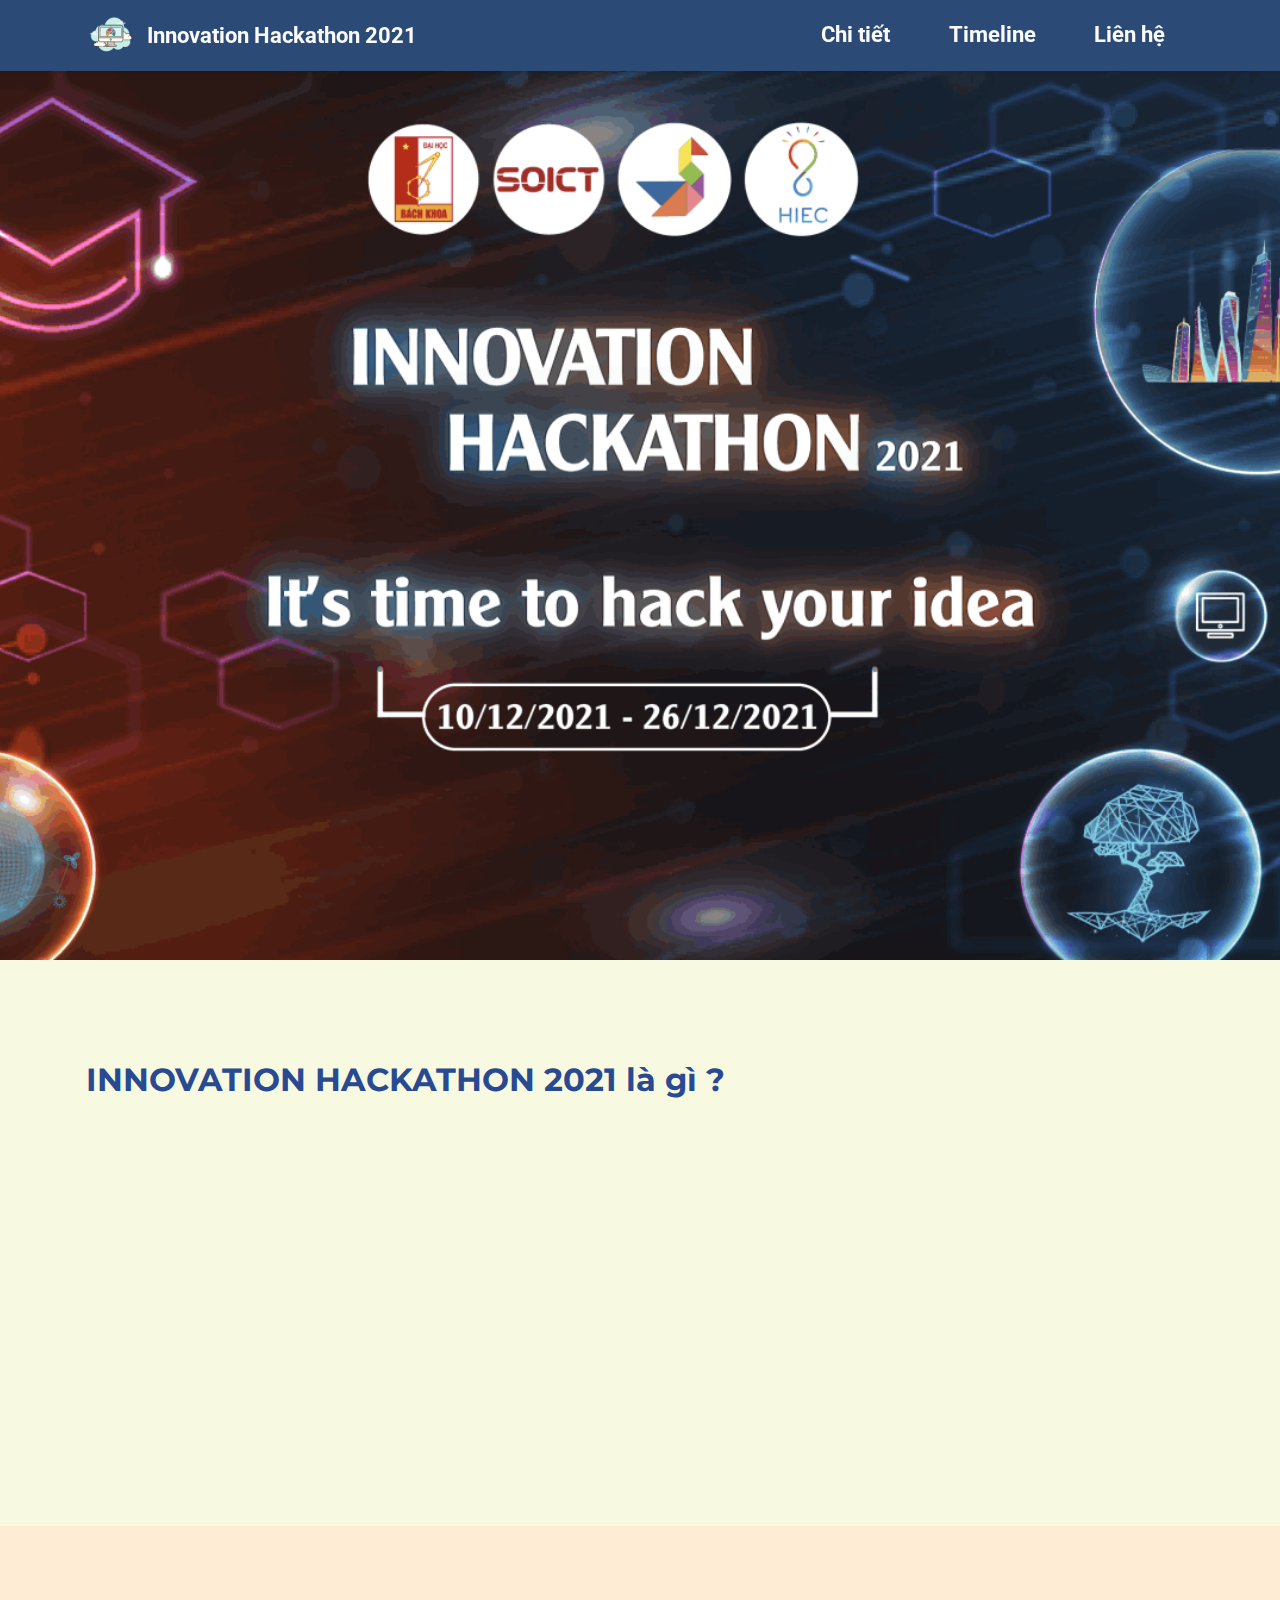
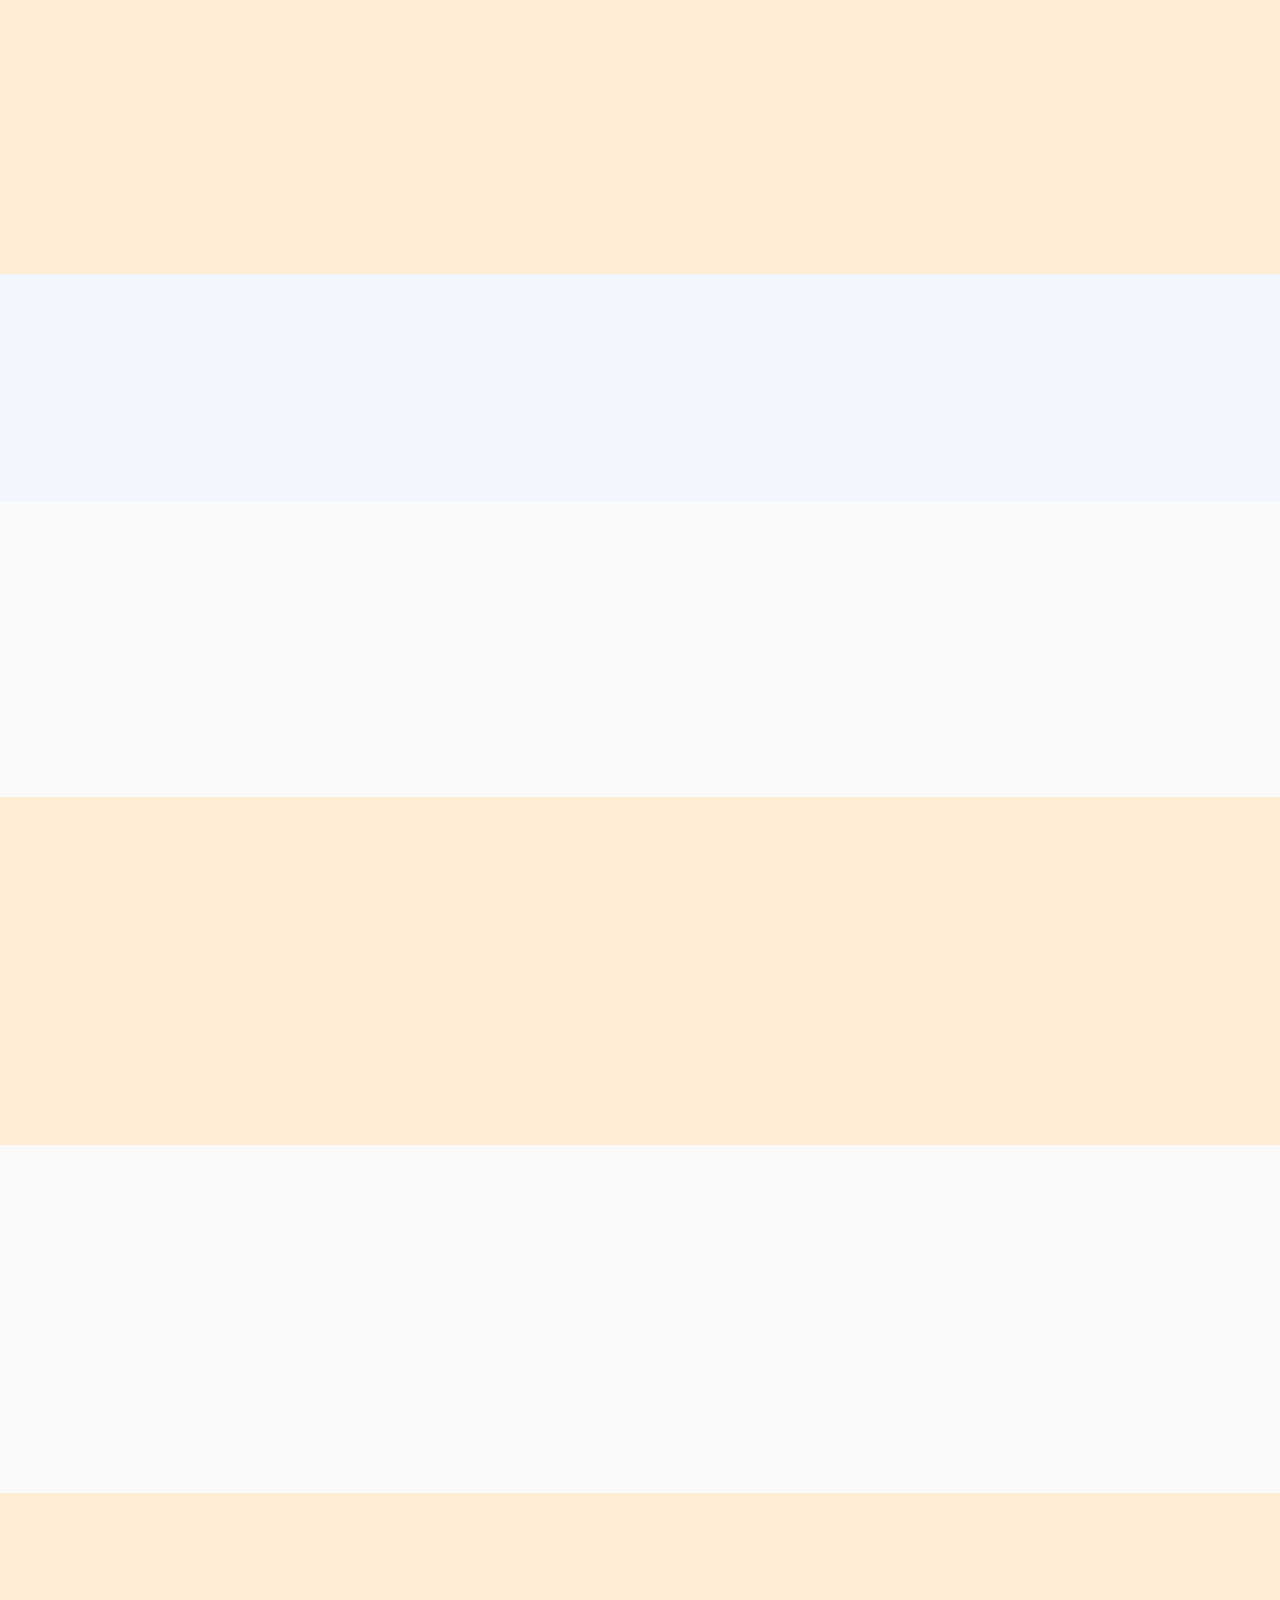
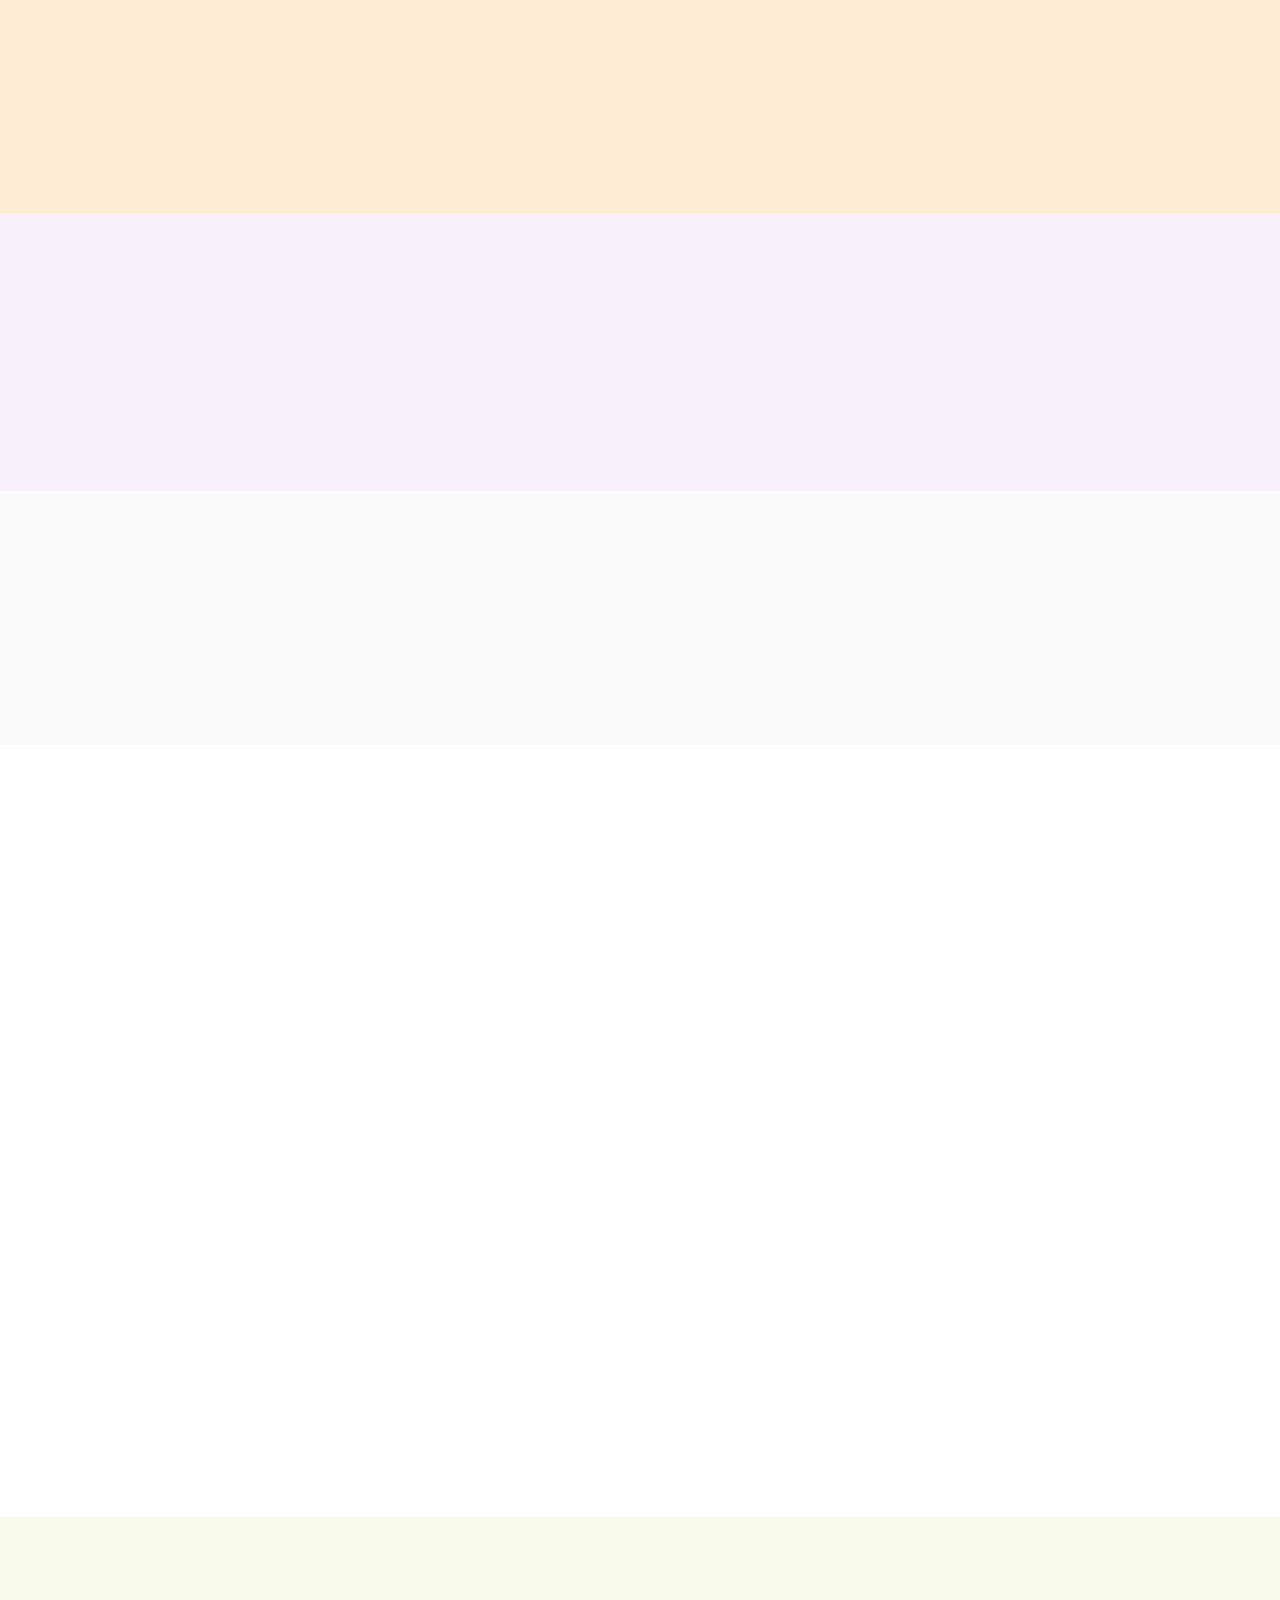
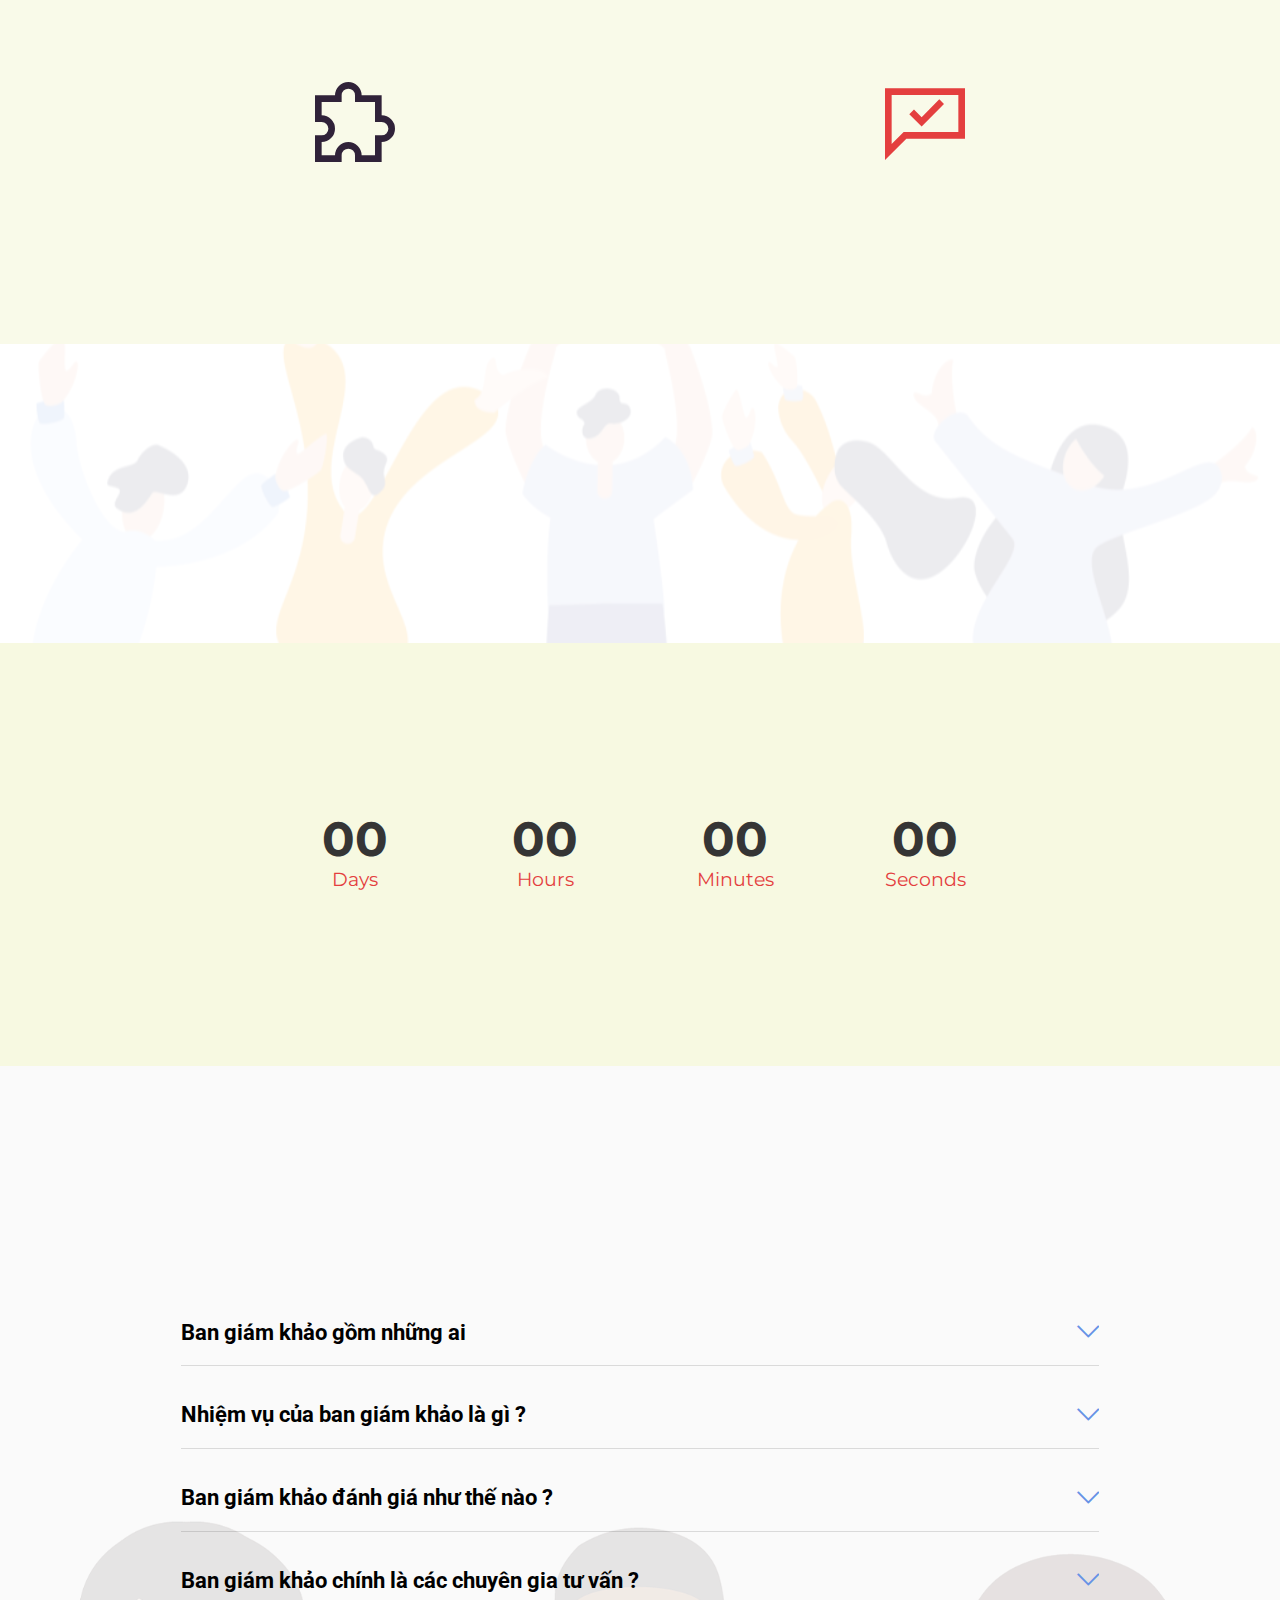
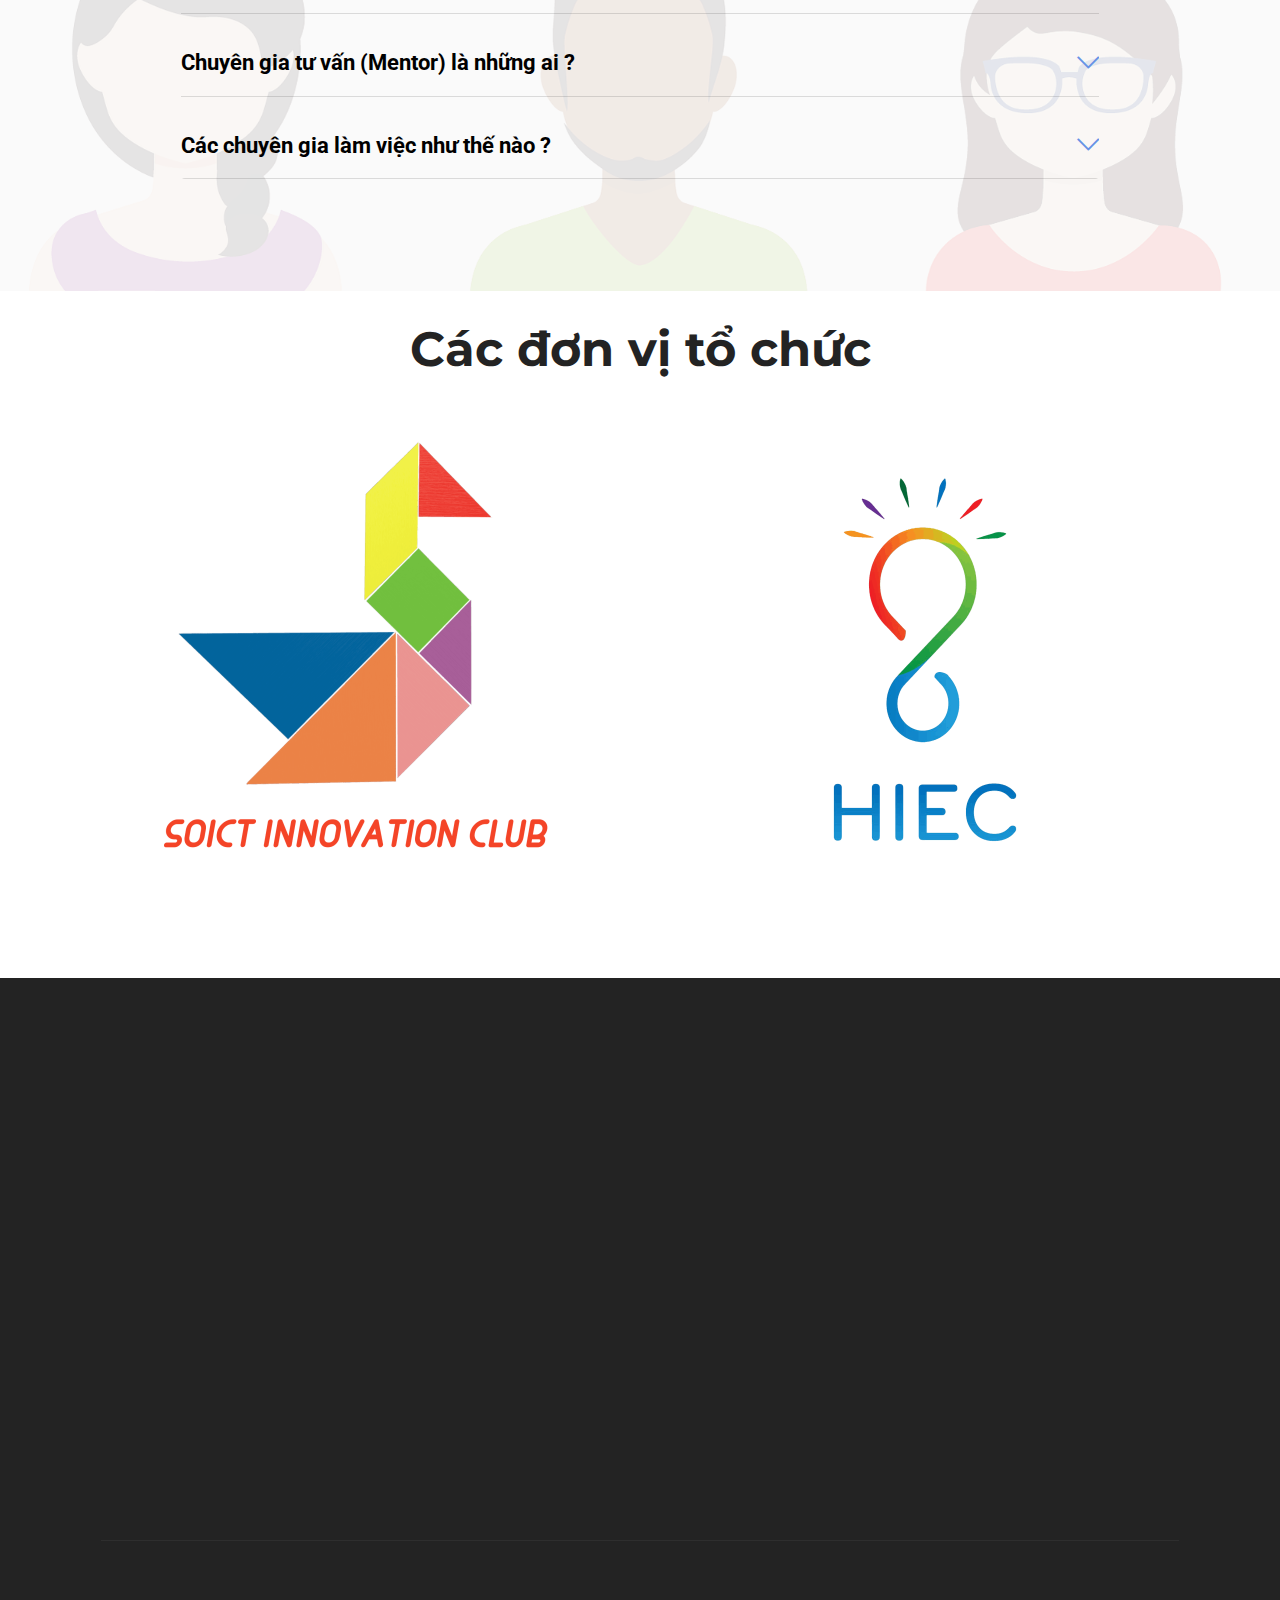
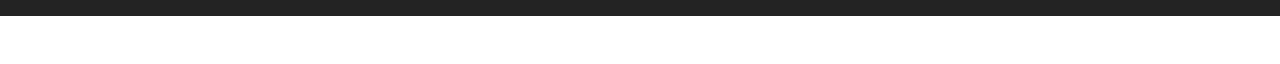
<file: index.html>
<!DOCTYPE html>
<html  >
<head>
  <!-- Site made with Mobirise Website Builder v5.3.10, https://mobirise.com -->
  <meta charset="UTF-8">
  <meta http-equiv="X-UA-Compatible" content="IE=edge">
  <meta name="generator" content="Mobirise v5.3.10, mobirise.com">
  <meta name="viewport" content="width=device-width, initial-scale=1, minimum-scale=1">
  <link rel="shortcut icon" href="assets/images/icons8-performance-imac-100-100x100.png" type="image/x-icon">
  <meta name="description" content="">
  
  
  <title>Innovation Hackathon 2021</title>
  <link rel="stylesheet" href="assets/web/assets/mobirise-icons2/mobirise2.css">
  <link rel="stylesheet" href="assets/web/assets/mobirise-icons-bold/mobirise-icons-bold.css">
  <link rel="stylesheet" href="assets/web/assets/mobirise-icons/mobirise-icons.css">
  <link rel="stylesheet" href="assets/tether/tether.min.css">
  <link rel="stylesheet" href="assets/bootstrap/css/bootstrap.min.css">
  <link rel="stylesheet" href="assets/bootstrap/css/bootstrap-grid.min.css">
  <link rel="stylesheet" href="assets/bootstrap/css/bootstrap-reboot.min.css">
  <link rel="stylesheet" href="assets/animatecss/animate.css">
  <link rel="stylesheet" href="assets/dropdown/css/style.css">
  <link rel="stylesheet" href="assets/socicon/css/styles.css">
  <link rel="stylesheet" href="assets/theme/css/style.css">
  <link rel="preload" href="https://fonts.googleapis.com/css?family=Montserrat:100,100i,200,200i,300,300i,400,400i,500,500i,600,600i,700,700i,800,800i,900,900i&display=swap" as="style" onload="this.onload=null;this.rel='stylesheet'">
  <noscript><link rel="stylesheet" href="https://fonts.googleapis.com/css?family=Montserrat:100,100i,200,200i,300,300i,400,400i,500,500i,600,600i,700,700i,800,800i,900,900i&display=swap"></noscript>
  <link rel="preload" href="https://fonts.googleapis.com/css?family=Roboto:100,100i,300,300i,400,400i,500,500i,700,700i,900,900i&display=swap" as="style" onload="this.onload=null;this.rel='stylesheet'">
  <noscript><link rel="stylesheet" href="https://fonts.googleapis.com/css?family=Roboto:100,100i,300,300i,400,400i,500,500i,700,700i,900,900i&display=swap"></noscript>
  <link rel="preload" as="style" href="assets/mobirise/css/mbr-additional.css"><link rel="stylesheet" href="assets/mobirise/css/mbr-additional.css" type="text/css">
  
  
  
  
</head>
<body>
  
  <section class="menu menu2 cid-syvpTalFtY" once="menu" id="menu2-0">
    
    <nav class="navbar navbar-dropdown navbar-fixed-top navbar-expand-lg">
        <div class="container">
            <div class="navbar-brand">
                <span class="navbar-logo">
                    <a href="index.html">
                        <img src="assets/images/icons8-performance-imac-100-96x96.png" alt="" style="height: 3rem;">
                    </a>
                </span>
                <span class="navbar-caption-wrap"><a class="navbar-caption text-white text-primary display-4" href="index.html">Innovation Hackathon 2021</a></span>
            </div>
            <button class="navbar-toggler" type="button" data-toggle="collapse" data-target="#navbarSupportedContent" aria-controls="navbarNavAltMarkup" aria-expanded="false" aria-label="Toggle navigation">
                <div class="hamburger">
                    <span></span>
                    <span></span>
                    <span></span>
                    <span></span>
                </div>
            </button>
            <div class="collapse navbar-collapse" id="navbarSupportedContent">
                <ul class="navbar-nav nav-dropdown nav-right" data-app-modern-menu="true"><li class="nav-item"><a class="nav-link link text-white text-primary display-4" href="index.html#features19-2c"><strong>
                            Chi tiết</strong></a></li>
                    <li class="nav-item"><a class="nav-link link text-white text-primary display-4" href="index.html#content9-16"><strong>
                            Timeline</strong></a></li>
                    <li class="nav-item"><a class="nav-link link text-white text-primary display-4" href="index.html#footer6-17"><strong>Liên hệ</strong></a>
                    </li></ul>
                
                
            </div>
        </div>
    </nav>
</section>

<section class="header2 cid-syvqw1aavg mbr-fullscreen" id="header2-3">

    

    <div class="mbr-overlay" style="opacity: 0; background-color: rgb(0, 0, 0);"></div>

    <div class="container">
        <div class="row justify-content-center">
            <div class="col-12 col-lg-6">
                
                
                
                
            </div>
        </div>
    </div>
</section>

<section class="features18 cid-sR20WDkL1D" id="features19-2c">

    

    
    <div class="container">
        <div class="row justify-content-center">
            <div class="card col-12 col-lg">
                <div class="card-wrapper">
                    <h6 class="card-title mbr-fonts-style mb-4 display-5"><strong>INNOVATION HACKATHON 2021 là gì ?</strong></h6>
                    <p class="mbr-text mbr-fonts-style display-7">
                        Cuộc thi Innovation Hackathon 2021 là cuộc thi hackathon sáng tạo công nghệ nhằm giải quyết vấn đề quanh ta. Cuộc thi được đồng tổ chức bởi SINNO (CLB sáng tạo sinh viên thuộc Trường CNTT&amp;TT - ĐHBKHN) và HIEC (CLB sáng tạo &amp; khởi nghiệp trực thuộc Ban Học tập - Nghiên cứu của Đoàn thanh niên trường ĐHBKHN), là một sân chơi đầy năng động cho những con người tràn đầy “sức trẻ và nghị lực”, đam mê công nghệ, luôn sẵn sàng với những thử thách cam go mới.</p>
                    <div class="mbr-section-btn"><a class="btn btn-primary display-4" href="https://forms.office.com/r/jKqfeTph0y" target="_blank">Đăng ký ngay</a></div>
                </div>
            </div>
            <div class="col-12 col-lg-4">
                <div class="image-wrapper">
                    <img src="assets/images/conpettive-1-696x696.png" alt="Mobirise">
                </div>
            </div>
        </div>
    </div>
</section>

<section class="image1 cid-syvxRNYAC2" id="image1-9">
    

    

    <div class="container">
        <div class="row align-items-center">
            <div class="col-12 col-lg-4">
                <div class="image-wrapper">
                    <img src="assets/images/pngtreeprogramming-and-web-technology-vector-4089305-696x696.png" alt="Mobirise">
                    
                </div>
            </div>
            <div class="col-12 col-lg">
                <div class="text-wrapper">
                    <h3 class="mbr-section-title mbr-fonts-style mb-3 display-5">
                        <strong>Mục tiêu cuộc thi</strong></h3>
                    <p class="mbr-text mbr-fonts-style display-7">
                        Ban tổ chức mong muốn thúc đẩy hoạt động khởi nghiệp đổi mới sáng tạo ở Đại học Bách khoa Hà Nội, tạo sân chơi các cuộc hi trí tuệ, tạo ra môi trường để sinh viên có cơ hội vận dụng linh hoạt kiến thức đã học vào thực tiễn. Cuộc thi chắc chắn sẽ mang đến cho các bạn nhiều trải nghiệm mới và bổ ích.</p>
                </div>
            </div>
        </div>
    </div>
</section>

<section class="content4 cid-syvRHQcpzp" id="content4-q">
    
    
    <div class="container">
        <div class="row justify-content-center">
            <div class="title col-md-12 col-lg-9">
                <h3 class="mbr-section-title mbr-fonts-style align-center mb-4 display-2">
                    <strong>Các&nbsp;</strong><strong>chủ đề cuộc thi</strong></h3>
                <h4 class="mbr-section-subtitle align-center mbr-fonts-style mb-4 display-5">BTC xin hé lộ 4 lĩnh vực chính trong cuộc thi Innovation Hackathon 2021 lần này bao gồm:</h4>
                
            </div>
        </div>
    </div>
</section>

<section class="image2 cid-syvM7s2Uzl" id="image2-n">
    

    

    <div class="container">
        <div class="row align-items-center">
            <div class="col-12 col-lg-4">
                <div class="image-wrapper">
                    <img src="assets/images/nuocsach-696x392.png" alt="Mobirise">
                    
                </div>
            </div>
            <div class="col-12 col-lg">
                <div class="text-wrapper">
                    <h3 class="mbr-section-title mbr-fonts-style mb-3 display-5"><strong>Chủ đề 1: Smart City</strong></h3>
                    <p class="mbr-text mbr-fonts-style display-7">●&nbsp; Sẽ thế nào khi mọi thứ trong thành phố đều nằm trong chiếc điện thoại của bạn? Hãy tìm những ý tưởng để giúp cho trải nghiệm ở thành phố của bạn đúng chất "thông minh"<br></p>
                </div>
            </div>
        </div>
    </div>
</section>

<section class="image1 cid-syvM6ld4CB" id="image1-m">
    

    

    <div class="container">
        <div class="row align-items-center">
            <div class="col-12 col-lg-4">
                <div class="image-wrapper">
                    <img src="assets/images/service-1-696x696.png" alt="Mobirise">
                    
                </div>
            </div>
            <div class="col-12 col-lg">
                <div class="text-wrapper">
                    <h3 class="mbr-section-title mbr-fonts-style mb-3 display-5"><strong>Chủ đề 2: Smart service</strong></h3>
                    <p class="mbr-text mbr-fonts-style display-7">●&nbsp;Bạn đã từng gặp khó khăn khi phải giải quyết các dịch vụ công khi mà chúng quá rườm rà? hãy đề xuất các giải pháp về các dịch vụ tiện ích, thông minh, rút ngắn thời gian chờ đợi, rườm rà giúp chúng ta có những trải nghiệm hoàn hảo hơn.<br></p>
                </div>
            </div>
        </div>
    </div>
</section>

<section class="image2 cid-sR1Fw7bVgP" id="image2-25">
    

    

    <div class="container">
        <div class="row align-items-center">
            <div class="col-12 col-lg-4">
                <div class="image-wrapper">
                    <img src="assets/images/smart-environment-696x696.png" alt="Mobirise">
                    
                </div>
            </div>
            <div class="col-12 col-lg">
                <div class="text-wrapper">
                    <h3 class="mbr-section-title mbr-fonts-style mb-3 display-5"><strong>Chủ đề 3: Smart environment</strong></h3>
                    <p class="mbr-text mbr-fonts-style display-7">●&nbsp; Môi trường luôn là vấn để nan giải khi chúng ta muốn phát triển kinh tế bền vững. Tuy nhiên, với sự phát triển của công nghệ, việc giải quyết các vấn đề môi trường đã trở nên dễ dàng hơn nhiều. Hãy tìm các giải pháp để giúp bảo vệ được môi trường một cách thuận tiện nhất mà vẫn đảm bảo phát triển kinh tế. <br></p>
                </div>
            </div>
        </div>
    </div>
</section>

<section class="image1 cid-sR1FwQVPFG" id="image1-26">
    

    

    <div class="container">
        <div class="row align-items-center">
            <div class="col-12 col-lg-4">
                <div class="image-wrapper">
                    <img src="assets/images/algriculture-1-696x696.png" alt="Mobirise">
                    
                </div>
            </div>
            <div class="col-12 col-lg">
                <div class="text-wrapper">
                    <h3 class="mbr-section-title mbr-fonts-style mb-3 display-5"><strong>Chủ đề 4: Smart algriculture</strong></h3>
                    <p class="mbr-text mbr-fonts-style display-7">●&nbsp;Nông nghiệp sạch luôn là xu thế hiện đại mà bất kì doanh nghiệp nào khi muốn tham gia cũng đều phải hướng đến. Tuy nhiên, sạch như thế nào mà vẫn đảm bảo được hiệu quả và đem lại giá trị cao? Hãy tìm những giải pháp cụ thể, áp dụng những công nghệ mới để giải quyết những vấn đề trong nông nghiệp thông minh hiện nay. <br></p>
                </div>
            </div>
        </div>
    </div>
</section>

<section class="image2 cid-sywuCzfIyu" id="image2-13">
    

    

    <div class="container">
        <div class="row align-items-center">
            <div class="col-12 col-lg-4">
                <div class="image-wrapper">
                    <img src="assets/images/people-2-696x696.png" alt="Mobirise">
                    
                </div>
            </div>
            <div class="col-12 col-lg">
                <div class="text-wrapper">
                    <h3 class="mbr-section-title mbr-fonts-style mb-3 display-5"><strong>Đối tượng tham gia</strong></h3>
                    <p class="mbr-text mbr-fonts-style display-7">
                        Tất cả sinh viên thuộc Trường Đại Học Bách Khoa Hà Nội</p>
                </div>
            </div>
        </div>
    </div>
</section>

<section class="image1 cid-sR1JdvPo8D" id="image1-28">
    

    

    <div class="container">
        <div class="row align-items-center">
            <div class="col-12 col-lg-4">
                <div class="image-wrapper">
                    <img src="assets/images/zoom-640x466.png" alt="Mobirise">
                    
                </div>
            </div>
            <div class="col-12 col-lg">
                <div class="text-wrapper">
                    <h3 class="mbr-section-title mbr-fonts-style mb-3 display-5"><strong>Hình thức tổ chức</strong></h3>
                    <p class="mbr-text mbr-fonts-style display-7">●&nbsp;Cuộc thi được tổ chức online qua nền tảng phần mềm Zoom&nbsp;<br></p>
                </div>
            </div>
        </div>
    </div>
</section>

<section class="content9 cid-sywwh3Hdud" id="content9-16">
    

    <div class="container">
        <div class="row justify-content-center">
            <div class="counter-container col-md-12 col-lg-12">
                <h4 class="mbr-section-title mbr-fonts-style mb-4 display-2"><strong>
                    Timeline</strong></h4>
                <div class="mbr-text mbr-fonts-style display-5">
                    <ol>
                        <li><span style="font-size: 19.2px;"><strong>Vòng đơn (10/12 - 15/12): </strong>nộp CV, điền đơn theo đội (mỗi đội max 4 người).&nbsp;</span></li><li><span style="font-size: 19.2px;"><strong>Ngày 16/12:</strong> Gặp mặt các đội thi và bốc chọn chủ đề (mỗi bảng 4 đội), thông báo lịch training và đề bài vòng 1 (nộp đề án, deadline là 23).&nbsp;</span></li><li><span style="font-size: 19.2px;"><strong>Ngày 24/12</strong>: Công bố kết quả vòng 1 - 8 đội (mỗi bảng 2 đội).&nbsp;</span></li><li><span style="font-size: 19.2px;"><strong>Ngày 25/12</strong>:&nbsp;</span><span style="font-size: 19.2px;"><strong>Sáng</strong>: công bố thể lệ và đề bài vòng chung kết.&nbsp;</span><strong>Tối: </strong><span style="font-size: 19.2px;">2 đội đối đầu mỗi lĩnh vực giải 2 case về tech, để chọn ra 4 đội vào vòng chung kết.</span></li><li><strong>Vòng chung kết (26/12):</strong><span style="font-size: 19.2px;">&nbsp;livestream – pitching và Q&amp;A 4 đội - người đánh giá là BGK (lưu ý là khác với MENTOR)&nbsp;</span></li><li><span style="font-size: 19.2px;">&nbsp;Ban tổ chức chấm điểm để tìm ra<strong>&nbsp;2 đội xuất sắc nhất </strong>trao các giải thưởng Nhất, Nhì.&nbsp;</span></li>
                    </ol>
                </div>
            </div>
        </div>
    </div>
</section>

<section class="features13 cid-syvA37wZ9Z" id="features14-d">
    

    
    <div class="container">
        <div class="row">
            <div class="col-12">
                <h3 class="mbr-section-title align-center mb-4 mbr-fonts-style display-2"><strong>TIÊU CHÍ ĐÁNH GIÁ</strong></h3>
            </div>
            <div class="card col-12 col-md-4 col-lg-2 p-3">
                <div class="card-wrapper">
                    <div class="card-box align-center">
                        <span class="mbr-iconfont mobi-mbri-extension mobi-mbri" style="color: rgb(48, 34, 57); fill: rgb(48, 34, 57);"></span>
                        <h4 class="card-title align-center mbr-black mbr-fonts-style display-7"><strong>Tiêu chí đáng giá cá nhân</strong></h4>
                    </div>
                </div>
            </div>
            <div class="card p-3 col-12 col-md-4 col-lg-2">
                <div class="card-wrapper">
                    <div class="card-box align-center">
                        <span class="mbr-iconfont mobi-mbri-cust-feedback mobi-mbri" style="color: rgb(228, 63, 63); fill: rgb(228, 63, 63);"></span>
                        <h4 class="card-title align-center mbr-black mbr-fonts-style display-7"><strong>Tiêu chí đánh giá nhóm</strong></h4>
                    </div>
                </div>
            </div>
            
            
            
            
        </div>
    </div>
</section>

<section class="features17 cid-syvJ34OPhh" id="features18-k">

    

    <div class="mbr-overlay" style="opacity: 0.9; background-color: rgb(255, 255, 255);">
    </div>
    <div class="container">
        <div class="mbr-section-head">
            <div class="col-12">
                <h4 class="mbr-section-title mbr-fonts-style align-center mb-0 display-2"><strong>GIẢI THƯỞNG</strong></h4>
                
            </div>
        </div>
        <div class="row mt-4">
            <div class="col-12 col-md-6">
                <div class="card-wrapper mb-4">
                    <div class="card-box align-left">
                        
                        <p class="mbr-text mbr-fonts-style mb-3 display-4">– 01 Giải nhất: 1.500.000 VND
<br>– 01 Giải nhì: 500.000 VND<br>– Ngoài ra các đội thi lọt vào Vòng chung kết sẽ nhận được Giấy chứng nhận tham dự cuộc thi từ BTC.<br></p><div class="link-wrap">
                                
                            </div>
                    </div>
                </div>
            </div>
            
            
            
        </div>
    </div>
</section>

<section class="countdown3 cid-syvDz3qJqi" id="countdown3-f">
    
    
    <div class="container">
        <div class="row justify-content-center">
            <div class="col-lg-8">
                
                <h4 class="mbr-section-subtitle mb-5 align-center mbr-fonts-style display-2"><em><strong>Vòng chung kết sẽ diễn ra sau:</strong></em></h4>
                <div class="countdown-cont align-center mb-5">
                    <div class="daysCountdown col-xs-3 col-sm-3 col-md-3" title="Days"></div>
                    <div class="hoursCountdown col-xs-3 col-sm-3 col-md-3" title="Hours"></div>
                    <div class="minutesCountdown col-xs-3 col-sm-3 col-md-3" title="Minutes"></div>
                    <div class="secondsCountdown col-xs-3 col-sm-3 col-md-3" title="Seconds"></div>
                    <div class="countdown" data-due-date="20:00 2021/12/26"></div>
                </div>
                
                
                <div class="mbr-section-btn align-center mt-5"><a class="btn btn-primary display-4" href="https://forms.office.com/r/jKqfeTph0y" target="_blank">Đăng ký ngay</a></div>
            </div>
        </div>
    </div>
</section>

<section class="content16 cid-syw2sYmbK1" id="content16-y">

    

    <div class="mbr-overlay" style="opacity: 0.9; background-color: rgb(250, 250, 250);">
    </div>
    <div class="container">
        <div class="row justify-content-center">
            <div class="col-12 col-md-10">
                <div class="mbr-section-head align-center mb-4">
                    <h3 class="mbr-section-title mb-0 mbr-fonts-style display-2"><strong>FAQ - Câu hỏi thường gặp về Ban tư vấn và Ban giám khảo</strong></h3>
                    
                </div>
                <div id="bootstrap-accordion_21" class="panel-group accordionStyles accordion" role="tablist" aria-multiselectable="true">
                    <div class="card mb-3">
                        <div class="card-header" role="tab" id="headingOne">
                            <a role="button" class="panel-title collapsed" data-toggle="collapse" data-core="" href="#collapse1_21" aria-expanded="false" aria-controls="collapse1">
                                <h6 class="panel-title-edit mbr-fonts-style mb-0 display-4"><strong>Ban giám khảo gồm những ai</strong></h6>
                                <span class="sign mbr-iconfont mbri-arrow-down"></span>
                            </a>
                        </div>
                        <div id="collapse1_21" class="panel-collapse noScroll collapse" role="tabpanel" aria-labelledby="headingOne" data-parent="#bootstrap-accordion_21">
                            <div class="panel-body">
                                <p class="mbr-fonts-style panel-text display-7">- Gồm 5 tới 7 người, là các chuyên gia hàng đầu về công nghệ&nbsp;</p>
                            </div>
                        </div>
                    </div>
                    <div class="card mb-3">
                        <div class="card-header" role="tab" id="headingOne">
                            <a role="button" class="panel-title collapsed" data-toggle="collapse" data-core="" href="#collapse2_21" aria-expanded="false" aria-controls="collapse2">
                                <h6 class="panel-title-edit mbr-fonts-style mb-0 display-4"><strong>Nhiệm vụ của ban giám khảo là gì ?</strong></h6>
                                <span class="sign mbr-iconfont mbri-arrow-down"></span>
                            </a>
                        </div>
                        <div id="collapse2_21" class="panel-collapse noScroll collapse" role="tabpanel" aria-labelledby="headingOne" data-parent="#bootstrap-accordion_21">
                            <div class="panel-body">
                                <p class="mbr-fonts-style panel-text display-7">- Sơ loại nhanh  kết quả của tất cả các đội để chọn các đội sẽ được đi tiếp vào vòng xét duyệt cuối cùng sau khi kết thúc phiên làm việc.
<br>- Chấm điểm tất cả sản phẩm đã được chọn.
<br>- Là thành viên chấm điểm của cuộc thi. Khi đó các đội đứng đầu sẽ trình bày về giải pháp và trả lời câu hỏi trước ban giám khảo.
<br>- Chọn ra các đội đứng đầu ở mỗi nhóm chủ đề và trao giải.</p>
                            </div>
                        </div>
                    </div>
                    <div class="card mb-3">
                        <div class="card-header" role="tab" id="headingOne">
                            <a role="button" class="panel-title collapsed" data-toggle="collapse" data-core="" href="#collapse3_21" aria-expanded="false" aria-controls="collapse3">
                                <h6 class="panel-title-edit mbr-fonts-style mb-0 display-4"><strong>Ban giám khảo đánh giá như thế nào ?</strong></h6>
                                <span class="sign mbr-iconfont mbri-arrow-down"></span>
                            </a>
                        </div>
                        <div id="collapse3_21" class="panel-collapse noScroll collapse" role="tabpanel" aria-labelledby="headingOne" data-parent="#bootstrap-accordion_21">
                            <div class="panel-body">
                                <p class="mbr-fonts-style panel-text display-7">
                                    Ban tổ chức sẽ chấm điểm để tìm ra các giải thưởng Nhất, Nhì</p>
                            </div>
                        </div>
                    </div>
                    <div class="card mb-3">
                        <div class="card-header" role="tab" id="headingOne">
                            <a role="button" class="panel-title collapsed" data-toggle="collapse" data-core="" href="#collapse4_21" aria-expanded="false" aria-controls="collapse4">
                                <h6 class="panel-title-edit mbr-fonts-style mb-0 display-4"><strong>Ban giám khảo chính là các chuyên gia tư vấn ?</strong></h6>
                                <span class="sign mbr-iconfont mbri-arrow-down"></span>
                            </a>
                        </div>
                        <div id="collapse4_21" class="panel-collapse noScroll collapse" role="tabpanel" aria-labelledby="headingOne" data-parent="#bootstrap-accordion_21">
                            <div class="panel-body">
                                <p class="mbr-fonts-style panel-text display-7">- Giám khảo thường là chuyên gia tư vấn của cuộc thi, nhưng điều này không bắt buộc.
<br>- Nhiệm vu tư vấn và nhiệm vụ giám khảo sẽ không bị chồng chéo bởi vì diễn ra ở 2 giai đoạn khác nhau của cuộc thi.</p>
                            </div>
                        </div>
                    </div>
                    <div class="card mb-3">
                        <div class="card-header" role="tab" id="headingOne">
                            <a role="button" class="panel-title collapsed" data-toggle="collapse" data-core="" href="#collapse5_21" aria-expanded="false" aria-controls="collapse5">
                                <h6 class="panel-title-edit mbr-fonts-style mb-0 display-4"><strong>Chuyên gia tư vấn (Mentor) là những ai ?</strong></h6>
                                <span class="sign mbr-iconfont mbri-arrow-down"></span>
                            </a>
                        </div>
                        <div id="collapse5_21" class="panel-collapse noScroll collapse" role="tabpanel" aria-labelledby="headingOne" data-parent="#bootstrap-accordion_21">
                            <div class="panel-body">
                                <p class="mbr-fonts-style panel-text display-7">- Là những người giàu kinh nghiệm, sẽ hỗ trợ và gợi ý cho các team trong suốt quá trình diễn ra hackathon
<br>- Các chuyên gia thuộc về 2 chuyên môn: bảo tồn và công nghệ
<br>- Các chuyên gia môi trường sẽ trao đổi với các đội để làm rõ hơn về các vấn đề về môi trường và tiết kiệm năng lượng, trả lời ngay các câu hỏi của các đội. Với kinh nghiệm chuyên môn, các chuyên gia sẽ giúp các đội tập trung vào giải pháp khả thi hoặc tìm ra vấn đề cốt lõi, và cả các hướng dẫn sử dụng tập dữ liệu về bảo tồn đã được công khai.
<br>- Các chuyên gia công nghệ sẽ trao đổi với các đội về việc lập trình, lựa chọn giao diện, ngôn ngữ lập trình phù hợp hoặc công nghệ nên sử dụng, đưa ra các lời khuyên và gợi ý hướng phát triển khung giải pháp.
<br>- Chuyên gia cũng được phép giúp đỡ các đội làm slide hoặc video trình bày trong buổi bảo vệ cuối cùng.</p>
                            </div>
                        </div>
                    </div>
                    <div class="card mb-3">
                        <div class="card-header" role="tab" id="headingOne">
                            <a role="button" class="panel-title collapsed" data-toggle="collapse" data-core="" href="#collapse6_21" aria-expanded="false" aria-controls="collapse6">
                                <h6 class="panel-title-edit mbr-fonts-style mb-0 display-4"><strong>Các chuyên gia làm việc như thế nào ?</strong></h6>
                                <span class="sign mbr-iconfont mbri-arrow-down"></span>
                            </a>
                        </div>
                        <div id="collapse6_21" class="panel-collapse noScroll collapse" role="tabpanel" aria-labelledby="headingOne" data-parent="#bootstrap-accordion_21">
                            <div class="panel-body">
                                <p class="mbr-fonts-style panel-text display-7">- Các chuyên gia khác nhau sẽ phối hợp với ban tổ chức để lên mạng trực tuyến, cố định theo khung thời gian 3-4 giờ.
<br>- Chuyên gia thường sử dụng Slack hoặc các kênh giao tiếp tương tự để trả lời các câu hỏi và giao tiếp với thành viên của các đội, không liên quan tới ban tổ chức.</p>
                            </div>
                        </div>
                    </div>
                </div>
            </div>
        </div>
    </div>
</section>

<section class="gallery5 mbr-gallery cid-syw3NZiw4d" id="gallery5-z">
    

    

    <div class="container">
        <div class="mbr-section-head">
            <h3 class="mbr-section-title mbr-fonts-style align-center m-0 display-2"><strong>Các đơn vị tổ chức</strong></h3>
            
        </div>
        <div class="row mbr-gallery mt-4">
            
            
            <div class="col-12 col-md-6 col-lg-6 item gallery-image active">
                <div class="item-wrapper" data-toggle="modal" data-target="#sR6rUF1q3f-modal">
                    <img class="w-100" src="assets/images/logosinno-1076x1076.png" alt="" data-slide-to="0" data-target="#lb-sR6rUF1q3f">
                    <div class="icon-wrapper">
                        <span class="mobi-mbri mobi-mbri-search mbr-iconfont mbr-iconfont-btn"></span>
                    </div>
                </div>
                
            </div>
            <div class="col-12 col-md-6 col-lg-6 item gallery-image">
                <div class="item-wrapper" data-toggle="modal" data-target="#sR6rUF1q3f-modal">
                    <img class="w-100" src="assets/images/hiec-1076x1076.png" alt="" data-slide-to="1" data-target="#lb-sR6rUF1q3f">
                    <div class="icon-wrapper">
                        <span class="mobi-mbri mobi-mbri-search mbr-iconfont mbr-iconfont-btn"></span>
                    </div>
                </div>
                
            </div>
        </div>

        <div class="modal mbr-slider" tabindex="-1" role="dialog" aria-hidden="true" id="sR6rUF1q3f-modal">
            <div class="modal-dialog" role="document">
                <div class="modal-content">
                    <div class="modal-body">
                        <div class="carousel slide carousel-fade" id="lb-sR6rUF1q3f" data-ride="carousel" data-interval="5000">
                            <div class="carousel-inner">
                                
                                
                                <div class="carousel-item active">
                                    <img class="d-block w-100" src="assets/images/logosinno-1076x1076.png" alt="">
                                </div>
                                <div class="carousel-item">
                                    <img class="d-block w-100" src="assets/images/hiec-1076x1076.png" alt="">
                                </div>
                            </div>
                            <ol class="carousel-indicators">
                                <li data-slide-to="0" class="active" data-target="#lb-sR6rUF1q3f"></li>
                                <li data-slide-to="1" data-target="#lb-sR6rUF1q3f"></li>
                                
                                
                            </ol>
                            <a role="button" href="" class="close" data-dismiss="modal" aria-label="Close">
                            </a>
                            <a class="carousel-control-prev carousel-control" role="button" data-slide="prev" href="#lb-sR6rUF1q3f">
                                <span class="mobi-mbri mobi-mbri-arrow-prev" aria-hidden="true"></span>
                                <span class="sr-only">Previous</span>
                            </a>
                            <a class="carousel-control-next carousel-control" role="button" data-slide="next" href="#lb-sR6rUF1q3f">
                                <span class="mobi-mbri mobi-mbri-arrow-next" aria-hidden="true"></span>
                                <span class="sr-only">Next</span>
                            </a>
                        </div>
                    </div>
                </div>
            </div>
        </div>
    </div>
</section>

<section class="footer6 cid-sywCdPyVTn" once="footers" id="footer6-17">

    

    

    <div class="container">
        <div class="row content mbr-white">
            <div class="col-12 col-md-3 mbr-fonts-style display-7">
                <h5 class="mbr-section-subtitle mbr-fonts-style mb-2 display-7"><strong>Địa chỉ</strong></h5>
                <p class="mbr-text mbr-fonts-style display-7">Trường Đại học Bách Khoa Hà Nội</p> <br>
                <h5 class="mbr-section-subtitle mbr-fonts-style mb-2 mt-4 display-7">
                    <strong>Tư vấn</strong></h5>
                <p class="mbr-text mbr-fonts-style mb-4 display-7">
                    Email: <a href="mailto:sinno@soict.hust.edu.vn" class="text-primary">sinno@soict.hust.edu.vn</a><br><a href="mailto:clb.hiec@gmail.com" class="text-primary">clb.hiec@gmail.com</a><a href="mailto:sinno@soict.hust.edu.vn" class="text-primary"><br></a> <br>Facebook:<a href="http://facebook.com/sinnoclub  " class="text-primary" target="_blank"> </a><br><a href="http://facebook.com/sinnoclub  " class="text-primary" target="_blank">SINNO CLUB</a><br><a href="https://www.facebook.com/hiec.vn" class="text-primary" target="_blank">HIEC&nbsp;CLUB</a><a href="http://facebook.com/sinnoclub  " class="text-primary" target="_blank"><br></a><br></p>
            </div>
            <div class="col-12 col-md-3 mbr-fonts-style display-7">
                <h5 class="mbr-section-subtitle mbr-fonts-style mb-2 display-7">
                    <strong>Link</strong></h5>
                <ul class="list mbr-fonts-style mb-4 display-4">
                    <li class="mbr-text item-wrap"><a href="#top" class="text-primary">SOICT - HIEC Innovation Hackathon 2021</a></li><li class="mbr-text item-wrap"><br></li>
                </ul>
                <h5 class="mbr-section-subtitle mbr-fonts-style mb-2 mt-5 display-7"><strong>Hotline</strong></h5>
                <p class="mbr-text mbr-fonts-style mb-4 display-7"><a href="tel:0868 184 898" class="text-primary">0868 184 898 - Đào Minh Dũng</a><br><a href="tel:0372 522 898" class="text-primary">0372 522 898 - Lê Minh Ánh</a><br></p>
            </div>
            <div class="col-12 col-md-6">
                <div class="google-map"><iframe frameborder="0" style="border:0" src="https://www.google.com/maps/embed/v1/place?key=AIzaSyCZI5F_k6S1k46ujh0SNrapM89f7mJxd30&amp;q=Đại Học Bách khoa Hà Nội" allowfullscreen=""></iframe></div>
            </div>
            <div class="col-md-6">
                
            </div>
        </div>
        <div class="footer-lower">
            <div class="media-container-row">
                <div class="col-sm-12">
                    <hr>
                </div>
            </div>
            <div class="col-sm-12 copyright pl-0">
                <p class="mbr-text mbr-fonts-style mbr-white display-7">
                    © Copyright SoICT x HIEC - Innovation Hackathon&nbsp;2021  - All Rights Reserved
                </p>
            </div>
        </div>
    </div>
</section><section style="background-color: #fff; font-family: -apple-system, BlinkMacSystemFont, 'Segoe UI', 'Roboto', 'Helvetica Neue', Arial, sans-serif; color:#aaa; font-size:12px; padding: 0; align-items: center; display: flex;"><a href="https://mobirise.site/l" style="flex: 1 1; height: 3rem; padding-left: 1rem;"></a><p style="flex: 0 0 auto; margin:0; padding-right:1rem;">This <a href="https://mobirise.site/e" style="color:#aaa;">site</a> was started with Mobirise</p></section><script src="assets/web/assets/jquery/jquery.min.js"></script>  <script src="assets/popper/popper.min.js"></script>  <script src="assets/tether/tether.min.js"></script>  <script src="assets/bootstrap/js/bootstrap.min.js"></script>  <script src="assets/smoothscroll/smooth-scroll.js"></script>  <script src="assets/viewportchecker/jquery.viewportchecker.js"></script>  <script src="assets/dropdown/js/nav-dropdown.js"></script>  <script src="assets/dropdown/js/navbar-dropdown.js"></script>  <script src="assets/touchswipe/jquery.touch-swipe.min.js"></script>  <script src="assets/countdown/jquery.countdown.min.js"></script>  <script src="assets/mbr-switch-arrow/mbr-switch-arrow.js"></script>  <script src="assets/theme/js/script.js"></script>  
  
  
 <div id="scrollToTop" class="scrollToTop mbr-arrow-up"><a style="text-align: center;"><i class="mbr-arrow-up-icon mbr-arrow-up-icon-cm cm-icon cm-icon-smallarrow-up"></i></a></div>
    <input name="animation" type="hidden">
  </body>
</html>
</file>
<file: assets/web/assets/mobirise-icons2/mobirise2.css>
@font-face {
  font-family: 'Moririse2';
  font-display: swap;
  src:  url('mobirise2.eot?f2bix4');
  src:  url('mobirise2.eot?f2bix4#iefix') format('embedded-opentype'),
    url('mobirise2.ttf?f2bix4') format('truetype'),
    url('mobirise2.woff?f2bix4') format('woff'),
    url('mobirise2.svg?f2bix4#mobirise2') format('svg');
  font-weight: normal;
  font-style: normal;
}

[class^="mobi-"], [class*=" mobi-"] {
  /* use !important to prevent issues with browser extensions that change fonts */
  font-family: 'Moririse2' !important;
  speak: none;
  font-style: normal;
  font-weight: normal;
  font-variant: normal;
  text-transform: none;
  line-height: 1;

  /* Better Font Rendering =========== */
  -webkit-font-smoothing: antialiased;
  -moz-osx-font-smoothing: grayscale;
}

.mobi-mbri-add-submenu:before {
  content: "\e900";
}
.mobi-mbri-alert:before {
  content: "\e901";
}
.mobi-mbri-align-center:before {
  content: "\e902";
}
.mobi-mbri-align-justify:before {
  content: "\e903";
}
.mobi-mbri-align-left:before {
  content: "\e904";
}
.mobi-mbri-align-right:before {
  content: "\e905";
}
.mobi-mbri-android:before {
  content: "\e906";
}
.mobi-mbri-apple:before {
  content: "\e907";
}
.mobi-mbri-arrow-down:before {
  content: "\e908";
}
.mobi-mbri-arrow-next:before {
  content: "\e909";
}
.mobi-mbri-arrow-prev:before {
  content: "\e90a";
}
.mobi-mbri-arrow-up:before {
  content: "\e90b";
}
.mobi-mbri-bold:before {
  content: "\e90c";
}
.mobi-mbri-bookmark:before {
  content: "\e90d";
}
.mobi-mbri-bootstrap:before {
  content: "\e90e";
}
.mobi-mbri-briefcase:before {
  content: "\e90f";
}
.mobi-mbri-browse:before {
  content: "\e910";
}
.mobi-mbri-bulleted-list:before {
  content: "\e911";
}
.mobi-mbri-calendar:before {
  content: "\e912";
}
.mobi-mbri-camera:before {
  content: "\e913";
}
.mobi-mbri-cart-add:before {
  content: "\e914";
}
.mobi-mbri-cart-full:before {
  content: "\e915";
}
.mobi-mbri-cash:before {
  content: "\e916";
}
.mobi-mbri-change-style:before {
  content: "\e917";
}
.mobi-mbri-chat:before {
  content: "\e918";
}
.mobi-mbri-clock:before {
  content: "\e919";
}
.mobi-mbri-close:before {
  content: "\e91a";
}
.mobi-mbri-cloud:before {
  content: "\e91b";
}
.mobi-mbri-code:before {
  content: "\e91c";
}
.mobi-mbri-contact-form:before {
  content: "\e91d";
}
.mobi-mbri-credit-card:before {
  content: "\e91e";
}
.mobi-mbri-cursor-click:before {
  content: "\e91f";
}
.mobi-mbri-cust-feedback:before {
  content: "\e920";
}
.mobi-mbri-database:before {
  content: "\e921";
}
.mobi-mbri-delivery:before {
  content: "\e922";
}
.mobi-mbri-desktop:before {
  content: "\e923";
}
.mobi-mbri-devices:before {
  content: "\e924";
}
.mobi-mbri-down:before {
  content: "\e925";
}
.mobi-mbri-download-2:before {
  content: "\e926";
}
.mobi-mbri-download:before {
  content: "\e927";
}
.mobi-mbri-drag-n-drop-2:before {
  content: "\e928";
}
.mobi-mbri-drag-n-drop:before {
  content: "\e929";
}
.mobi-mbri-edit-2:before {
  content: "\e92a";
}
.mobi-mbri-edit:before {
  content: "\e92b";
}
.mobi-mbri-error:before {
  content: "\e92c";
}
.mobi-mbri-extension:before {
  content: "\e92d";
}
.mobi-mbri-features:before {
  content: "\e92e";
}
.mobi-mbri-file:before {
  content: "\e92f";
}
.mobi-mbri-flag:before {
  content: "\e930";
}
.mobi-mbri-folder:before {
  content: "\e931";
}
.mobi-mbri-gift:before {
  content: "\e932";
}
.mobi-mbri-github:before {
  content: "\e933";
}
.mobi-mbri-globe-2:before {
  content: "\e934";
}
.mobi-mbri-globe:before {
  content: "\e935";
}
.mobi-mbri-growing-chart:before {
  content: "\e936";
}
.mobi-mbri-hearth:before {
  content: "\e937";
}
.mobi-mbri-help:before {
  content: "\e938";
}
.mobi-mbri-home:before {
  content: "\e939";
}
.mobi-mbri-hot-cup:before {
  content: "\e93a";
}
.mobi-mbri-idea:before {
  content: "\e93b";
}
.mobi-mbri-image-gallery:before {
  content: "\e93c";
}
.mobi-mbri-image-slider:before {
  content: "\e93d";
}
.mobi-mbri-info:before {
  content: "\e93e";
}
.mobi-mbri-italic:before {
  content: "\e93f";
}
.mobi-mbri-key:before {
  content: "\e940";
}
.mobi-mbri-laptop:before {
  content: "\e941";
}
.mobi-mbri-layers:before {
  content: "\e942";
}
.mobi-mbri-left-right:before {
  content: "\e943";
}
.mobi-mbri-left:before {
  content: "\e944";
}
.mobi-mbri-letter:before {
  content: "\e945";
}
.mobi-mbri-like:before {
  content: "\e946";
}
.mobi-mbri-link:before {
  content: "\e947";
}
.mobi-mbri-lock:before {
  content: "\e948";
}
.mobi-mbri-login:before {
  content: "\e949";
}
.mobi-mbri-logout:before {
  content: "\e94a";
}
.mobi-mbri-magic-stick:before {
  content: "\e94b";
}
.mobi-mbri-map-pin:before {
  content: "\e94c";
}
.mobi-mbri-menu:before {
  content: "\e94d";
}
.mobi-mbri-mobile-2:before {
  content: "\e94e";
}
.mobi-mbri-mobile-horizontal:before {
  content: "\e94f";
}
.mobi-mbri-mobile:before {
  content: "\e950";
}
.mobi-mbri-mobirise:before {
  content: "\e951";
}
.mobi-mbri-more-horizontal:before {
  content: "\e952";
}
.mobi-mbri-more-vertical:before {
  content: "\e953";
}
.mobi-mbri-music:before {
  content: "\e954";
}
.mobi-mbri-new-file:before {
  content: "\e955";
}
.mobi-mbri-numbered-list:before {
  content: "\e956";
}
.mobi-mbri-opened-folder:before {
  content: "\e957";
}
.mobi-mbri-pages:before {
  content: "\e958";
}
.mobi-mbri-paper-plane:before {
  content: "\e959";
}
.mobi-mbri-paperclip:before {
  content: "\e95a";
}
.mobi-mbri-phone:before {
  content: "\e95b";
}
.mobi-mbri-photo:before {
  content: "\e95c";
}
.mobi-mbri-photos:before {
  content: "\e95d";
}
.mobi-mbri-pin:before {
  content: "\e95e";
}
.mobi-mbri-play:before {
  content: "\e95f";
}
.mobi-mbri-plus:before {
  content: "\e960";
}
.mobi-mbri-preview:before {
  content: "\e961";
}
.mobi-mbri-print:before {
  content: "\e962";
}
.mobi-mbri-protect:before {
  content: "\e963";
}
.mobi-mbri-question:before {
  content: "\e964";
}
.mobi-mbri-quote-left:before {
  content: "\e965";
}
.mobi-mbri-quote-right:before {
  content: "\e966";
}
.mobi-mbri-redo:before {
  content: "\e967";
}
.mobi-mbri-refresh:before {
  content: "\e968";
}
.mobi-mbri-responsive-2:before {
  content: "\e969";
}
.mobi-mbri-responsive:before {
  content: "\e96a";
}
.mobi-mbri-right:before {
  content: "\e96b";
}
.mobi-mbri-rocket:before {
  content: "\e96c";
}
.mobi-mbri-sad-face:before {
  content: "\e96d";
}
.mobi-mbri-sale:before {
  content: "\e96e";
}
.mobi-mbri-save:before {
  content: "\e96f";
}
.mobi-mbri-search:before {
  content: "\e970";
}
.mobi-mbri-setting-2:before {
  content: "\e971";
}
.mobi-mbri-setting-3:before {
  content: "\e972";
}
.mobi-mbri-setting:before {
  content: "\e973";
}
.mobi-mbri-share:before {
  content: "\e974";
}
.mobi-mbri-shopping-bag:before {
  content: "\e975";
}
.mobi-mbri-shopping-basket:before {
  content: "\e976";
}
.mobi-mbri-shopping-cart:before {
  content: "\e977";
}
.mobi-mbri-sites:before {
  content: "\e978";
}
.mobi-mbri-smile-face:before {
  content: "\e979";
}
.mobi-mbri-speed:before {
  content: "\e97a";
}
.mobi-mbri-star:before {
  content: "\e97b";
}
.mobi-mbri-success:before {
  content: "\e97c";
}
.mobi-mbri-sun:before {
  content: "\e97d";
}
.mobi-mbri-sun2:before {
  content: "\e97e";
}
.mobi-mbri-tablet-vertical:before {
  content: "\e97f";
}
.mobi-mbri-tablet:before {
  content: "\e980";
}
.mobi-mbri-target:before {
  content: "\e981";
}
.mobi-mbri-timer:before {
  content: "\e982";
}
.mobi-mbri-to-ftp:before {
  content: "\e983";
}
.mobi-mbri-to-local-drive:before {
  content: "\e984";
}
.mobi-mbri-touch-swipe:before {
  content: "\e985";
}
.mobi-mbri-touch:before {
  content: "\e986";
}
.mobi-mbri-trash:before {
  content: "\e987";
}
.mobi-mbri-underline:before {
  content: "\e988";
}
.mobi-mbri-undo:before {
  content: "\e989";
}
.mobi-mbri-unlink:before {
  content: "\e98a";
}
.mobi-mbri-unlock:before {
  content: "\e98b";
}
.mobi-mbri-up-down:before {
  content: "\e98c";
}
.mobi-mbri-up:before {
  content: "\e98d";
}
.mobi-mbri-update:before {
  content: "\e98e";
}
.mobi-mbri-upload-2:before {
  content: "\e98f";
}
.mobi-mbri-upload:before {
  content: "\e990";
}
.mobi-mbri-user-2:before {
  content: "\e991";
}
.mobi-mbri-user:before {
  content: "\e992";
}
.mobi-mbri-users:before {
  content: "\e993";
}
.mobi-mbri-video-play:before {
  content: "\e994";
}
.mobi-mbri-video:before {
  content: "\e995";
}
.mobi-mbri-watch:before {
  content: "\e996";
}
.mobi-mbri-website-theme-2:before {
  content: "\e997";
}
.mobi-mbri-website-theme:before {
  content: "\e998";
}
.mobi-mbri-wifi:before {
  content: "\e999";
}
.mobi-mbri-windows:before {
  content: "\e99a";
}
.mobi-mbri-zoom-in:before {
  content: "\e99b";
}
.mobi-mbri-zoom-out:before {
  content: "\e99c";
}
</file>
<file: assets/web/assets/mobirise-icons-bold/mobirise-icons-bold.css>
@font-face {
  font-family: 'mobirise-icons-bold';
  font-display: swap;
  src:  url('mobirise-icons-bold.eot?m1l4yr');
  src:  url('mobirise-icons-bold.eot?m1l4yr#iefix') format('embedded-opentype'),
    url('mobirise-icons-bold.ttf?m1l4yr') format('truetype'),
    url('mobirise-icons-bold.woff?m1l4yr') format('woff'),
    url('mobirise-icons-bold.svg?m1l4yr#mobirise-icons-bold') format('svg');
  font-weight: normal;
  font-style: normal;
}

[class^="mbrib-"], [class*="mbrib-"] {
  /* use !important to prevent issues with browser extensions that change fonts */
  font-family: 'mobirise-icons-bold' !important;
  speak: none;
  font-style: normal;
  font-weight: normal;
  font-variant: normal;
  text-transform: none;
  line-height: 1;

  /* Better Font Rendering =========== */
  -webkit-font-smoothing: antialiased;
  -moz-osx-font-smoothing: grayscale;
}

.mbrib-add-submenu:before {
  content: "\e900";
}
.mbrib-alert:before {
  content: "\e901";
}
.mbrib-align-center:before {
  content: "\e902";
}
.mbrib-align-justify:before {
  content: "\e903";
}
.mbrib-align-left:before {
  content: "\e904";
}
.mbrib-align-right:before {
  content: "\e905";
}
.mbrib-android:before {
  content: "\e906";
}
.mbrib-apple:before {
  content: "\e907";
}
.mbrib-arrow-down:before {
  content: "\e908";
}
.mbrib-arrow-next:before {
  content: "\e909";
}
.mbrib-arrow-prev:before {
  content: "\e90a";
}
.mbrib-arrow-up:before {
  content: "\e90b";
}
.mbrib-bold:before {
  content: "\e90c";
}
.mbrib-bookmark:before {
  content: "\e90d";
}
.mbrib-bootstrap:before {
  content: "\e90e";
}
.mbrib-briefcase:before {
  content: "\e90f";
}
.mbrib-browse:before {
  content: "\e910";
}
.mbrib-bulleted-list:before {
  content: "\e911";
}
.mbrib-calendar:before {
  content: "\e912";
}
.mbrib-camera:before {
  content: "\e913";
}
.mbrib-cart-add:before {
  content: "\e914";
}
.mbrib-cart-full:before {
  content: "\e915";
}
.mbrib-cash:before {
  content: "\e916";
}
.mbrib-change-style:before {
  content: "\e917";
}
.mbrib-chat:before {
  content: "\e918";
}
.mbrib-clock:before {
  content: "\e919";
}
.mbrib-close:before {
  content: "\e91a";
}
.mbrib-cloud:before {
  content: "\e91b";
}
.mbrib-code:before {
  content: "\e91c";
}
.mbrib-contact-form:before {
  content: "\e91d";
}
.mbrib-credit-card:before {
  content: "\e91e";
}
.mbrib-cursor-click:before {
  content: "\e91f";
}
.mbrib-cust-feedback:before {
  content: "\e920";
}
.mbrib-database:before {
  content: "\e921";
}
.mbrib-delivery:before {
  content: "\e922";
}
.mbrib-desktop:before {
  content: "\e923";
}
.mbrib-devices:before {
  content: "\e924";
}
.mbrib-down:before {
  content: "\e925";
}
.mbrib-download:before {
  content: "\e926";
}
.mbrib-drag-n-drop:before {
  content: "\e927";
}
.mbrib-drag-n-drop2:before {
  content: "\e928";
}
.mbrib-edit:before {
  content: "\e929";
}
.mbrib-edit2:before {
  content: "\e92a";
}
.mbrib-error:before {
  content: "\e92b";
}
.mbrib-extension:before {
  content: "\e92c";
}
.mbrib-features:before {
  content: "\e92d";
}
.mbrib-file:before {
  content: "\e92e";
}
.mbrib-flag:before {
  content: "\e92f";
}
.mbrib-folder:before {
  content: "\e930";
}
.mbrib-gift:before {
  content: "\e931";
}
.mbrib-github:before {
  content: "\e932";
}
.mbrib-globe-2:before {
  content: "\e933";
}
.mbrib-globe:before {
  content: "\e934";
}
.mbrib-growing-chart:before {
  content: "\e935";
}
.mbrib-hearth:before {
  content: "\e936";
}
.mbrib-help:before {
  content: "\e937";
}
.mbrib-home:before {
  content: "\e938";
}
.mbrib-hot-cup:before {
  content: "\e939";
}
.mbrib-idea:before {
  content: "\e93a";
}
.mbrib-image-gallery:before {
  content: "\e93b";
}
.mbrib-image-slider:before {
  content: "\e93c";
}
.mbrib-info:before {
  content: "\e93d";
}
.mbrib-italic:before {
  content: "\e93e";
}
.mbrib-key:before {
  content: "\e93f";
}
.mbrib-laptop:before {
  content: "\e940";
}
.mbrib-layers:before {
  content: "\e941";
}
.mbrib-left-right:before {
  content: "\e942";
}
.mbrib-left:before {
  content: "\e943";
}
.mbrib-letter:before {
  content: "\e944";
}
.mbrib-like:before {
  content: "\e945";
}
.mbrib-link:before {
  content: "\e946";
}
.mbrib-lock:before {
  content: "\e947";
}
.mbrib-login:before {
  content: "\e948";
}
.mbrib-logout:before {
  content: "\e949";
}
.mbrib-magic-stick:before {
  content: "\e94a";
}
.mbrib-map-pin:before {
  content: "\e94b";
}
.mbrib-menu:before {
  content: "\e94c";
}
.mbrib-mobile:before {
  content: "\e94d";
}
.mbrib-mobile2:before {
  content: "\e94e";
}
.mbrib-mobirise:before {
  content: "\e94f";
}
.mbrib-more-horizontal:before {
  content: "\e950";
}
.mbrib-more-vertical:before {
  content: "\e951";
}
.mbrib-music:before {
  content: "\e952";
}
.mbrib-new-file:before {
  content: "\e953";
}
.mbrib-numbered-list:before {
  content: "\e954";
}
.mbrib-opened-folder:before {
  content: "\e955";
}
.mbrib-pages:before {
  content: "\e956";
}
.mbrib-paper-plane:before {
  content: "\e957";
}
.mbrib-paperclip:before {
  content: "\e958";
}
.mbrib-photo:before {
  content: "\e959";
}
.mbrib-photos:before {
  content: "\e95a";
}
.mbrib-pin:before {
  content: "\e95b";
}
.mbrib-play:before {
  content: "\e95c";
}
.mbrib-plus:before {
  content: "\e95d";
}
.mbrib-preview:before {
  content: "\e95e";
}
.mbrib-print:before {
  content: "\e95f";
}
.mbrib-protect:before {
  content: "\e960";
}
.mbrib-question:before {
  content: "\e961";
}
.mbrib-quote-left:before {
  content: "\e962";
}
.mbrib-quote-right:before {
  content: "\e963";
}
.mbrib-redo:before {
  content: "\e964";
}
.mbrib-refresh:before {
  content: "\e965";
}
.mbrib-responsive:before {
  content: "\e966";
}
.mbrib-right:before {
  content: "\e967";
}
.mbrib-rocket:before {
  content: "\e968";
}
.mbrib-sad-face:before {
  content: "\e969";
}
.mbrib-sale:before {
  content: "\e96a";
}
.mbrib-save:before {
  content: "\e96b";
}
.mbrib-search:before {
  content: "\e96c";
}
.mbrib-setting:before {
  content: "\e96d";
}
.mbrib-setting2:before {
  content: "\e96e";
}
.mbrib-setting3:before {
  content: "\e96f";
}
.mbrib-share:before {
  content: "\e970";
}
.mbrib-shopping-bag:before {
  content: "\e971";
}
.mbrib-shopping-basket:before {
  content: "\e972";
}
.mbrib-shopping-cart:before {
  content: "\e973";
}
.mbrib-sites:before {
  content: "\e974";
}
.mbrib-smile-face:before {
  content: "\e975";
}
.mbrib-speed:before {
  content: "\e976";
}
.mbrib-star:before {
  content: "\e977";
}
.mbrib-success:before {
  content: "\e978";
}
.mbrib-sun:before {
  content: "\e979";
}
.mbrib-sun2:before {
  content: "\e97a";
}
.mbrib-tablet-vertical:before {
  content: "\e97b";
}
.mbrib-tablet:before {
  content: "\e97c";
}
.mbrib-target:before {
  content: "\e97d";
}
.mbrib-timer:before {
  content: "\e97e";
}
.mbrib-to-ftp:before {
  content: "\e97f";
}
.mbrib-to-local-drive:before {
  content: "\e980";
}
.mbrib-touch-swipe:before {
  content: "\e981";
}
.mbrib-touch:before {
  content: "\e982";
}
.mbrib-trash:before {
  content: "\e983";
}
.mbrib-underline:before {
  content: "\e984";
}
.mbrib-undo:before {
  content: "\e985";
}
.mbrib-unlink:before {
  content: "\e986";
}
.mbrib-unlock:before {
  content: "\e987";
}
.mbrib-up-down:before {
  content: "\e988";
}
.mbrib-up:before {
  content: "\e989";
}
.mbrib-update:before {
  content: "\e98a";
}
.mbrib-upload:before {
  content: "\e98b";
}
.mbrib-user:before {
  content: "\e98c";
}
.mbrib-user2:before {
  content: "\e98d";
}
.mbrib-users:before {
  content: "\e98e";
}
.mbrib-video-play:before {
  content: "\e98f";
}
.mbrib-video:before {
  content: "\e990";
}
.mbrib-watch:before {
  content: "\e991";
}
.mbrib-website-theme:before {
  content: "\e992";
}
.mbrib-wifi:before {
  content: "\e993";
}
.mbrib-windows:before {
  content: "\e994";
}
.mbrib-zoom-out:before {
  content: "\e995";
}
</file>
<file: assets/web/assets/mobirise-icons/mobirise-icons.css>
@font-face {
  font-family: 'MobiriseIcons';
  src:  url('mobirise-icons.eot?spat4u');
  src:  url('mobirise-icons.eot?spat4u#iefix') format('embedded-opentype'),
    url('mobirise-icons.ttf?spat4u') format('truetype'),
    url('mobirise-icons.woff?spat4u') format('woff'),
    url('mobirise-icons.svg?spat4u#MobiriseIcons') format('svg');
  font-weight: normal;
  font-style: normal;
  font-display: swap;
}

[class^="mbri-"], [class*=" mbri-"] {
  /* use !important to prevent issues with browser extensions that change fonts */
  font-family: MobiriseIcons !important;
  speak: none;
  font-style: normal;
  font-weight: normal;
  font-variant: normal;
  text-transform: none;
  line-height: 1;

  /* Better Font Rendering =========== */
  -webkit-font-smoothing: antialiased;
  -moz-osx-font-smoothing: grayscale;
}

.mbri-add-submenu:before {
  content: "\e900";
}
.mbri-alert:before {
  content: "\e901";
}
.mbri-align-center:before {
  content: "\e902";
}
.mbri-align-justify:before {
  content: "\e903";
}
.mbri-align-left:before {
  content: "\e904";
}
.mbri-align-right:before {
  content: "\e905";
}
.mbri-android:before {
  content: "\e906";
}
.mbri-apple:before {
  content: "\e907";
}
.mbri-arrow-down:before {
  content: "\e908";
}
.mbri-arrow-next:before {
  content: "\e909";
}
.mbri-arrow-prev:before {
  content: "\e90a";
}
.mbri-arrow-up:before {
  content: "\e90b";
}
.mbri-bold:before {
  content: "\e90c";
}
.mbri-bookmark:before {
  content: "\e90d";
}
.mbri-bootstrap:before {
  content: "\e90e";
}
.mbri-briefcase:before {
  content: "\e90f";
}
.mbri-browse:before {
  content: "\e910";
}
.mbri-bulleted-list:before {
  content: "\e911";
}
.mbri-calendar:before {
  content: "\e912";
}
.mbri-camera:before {
  content: "\e913";
}
.mbri-cart-add:before {
  content: "\e914";
}
.mbri-cart-full:before {
  content: "\e915";
}
.mbri-cash:before {
  content: "\e916";
}
.mbri-change-style:before {
  content: "\e917";
}
.mbri-chat:before {
  content: "\e918";
}
.mbri-clock:before {
  content: "\e919";
}
.mbri-close:before {
  content: "\e91a";
}
.mbri-cloud:before {
  content: "\e91b";
}
.mbri-code:before {
  content: "\e91c";
}
.mbri-contact-form:before {
  content: "\e91d";
}
.mbri-credit-card:before {
  content: "\e91e";
}
.mbri-cursor-click:before {
  content: "\e91f";
}
.mbri-cust-feedback:before {
  content: "\e920";
}
.mbri-database:before {
  content: "\e921";
}
.mbri-delivery:before {
  content: "\e922";
}
.mbri-desktop:before {
  content: "\e923";
}
.mbri-devices:before {
  content: "\e924";
}
.mbri-down:before {
  content: "\e925";
}
.mbri-download:before {
  content: "\e989";
}
.mbri-drag-n-drop:before {
  content: "\e927";
}
.mbri-drag-n-drop2:before {
  content: "\e928";
}
.mbri-edit:before {
  content: "\e929";
}
.mbri-edit2:before {
  content: "\e92a";
}
.mbri-error:before {
  content: "\e92b";
}
.mbri-extension:before {
  content: "\e92c";
}
.mbri-features:before {
  content: "\e92d";
}
.mbri-file:before {
  content: "\e92e";
}
.mbri-flag:before {
  content: "\e92f";
}
.mbri-folder:before {
  content: "\e930";
}
.mbri-gift:before {
  content: "\e931";
}
.mbri-github:before {
  content: "\e932";
}
.mbri-globe:before {
  content: "\e933";
}
.mbri-globe-2:before {
  content: "\e934";
}
.mbri-growing-chart:before {
  content: "\e935";
}
.mbri-hearth:before {
  content: "\e936";
}
.mbri-help:before {
  content: "\e937";
}
.mbri-home:before {
  content: "\e938";
}
.mbri-hot-cup:before {
  content: "\e939";
}
.mbri-idea:before {
  content: "\e93a";
}
.mbri-image-gallery:before {
  content: "\e93b";
}
.mbri-image-slider:before {
  content: "\e93c";
}
.mbri-info:before {
  content: "\e93d";
}
.mbri-italic:before {
  content: "\e93e";
}
.mbri-key:before {
  content: "\e93f";
}
.mbri-laptop:before {
  content: "\e940";
}
.mbri-layers:before {
  content: "\e941";
}
.mbri-left-right:before {
  content: "\e942";
}
.mbri-left:before {
  content: "\e943";
}
.mbri-letter:before {
  content: "\e944";
}
.mbri-like:before {
  content: "\e945";
}
.mbri-link:before {
  content: "\e946";
}
.mbri-lock:before {
  content: "\e947";
}
.mbri-login:before {
  content: "\e948";
}
.mbri-logout:before {
  content: "\e949";
}
.mbri-magic-stick:before {
  content: "\e94a";
}
.mbri-map-pin:before {
  content: "\e94b";
}
.mbri-menu:before {
  content: "\e94c";
}
.mbri-mobile:before {
  content: "\e94d";
}
.mbri-mobile2:before {
  content: "\e94e";
}
.mbri-mobirise:before {
  content: "\e94f";
}
.mbri-more-horizontal:before {
  content: "\e950";
}
.mbri-more-vertical:before {
  content: "\e951";
}
.mbri-music:before {
  content: "\e952";
}
.mbri-new-file:before {
  content: "\e953";
}
.mbri-numbered-list:before {
  content: "\e954";
}
.mbri-opened-folder:before {
  content: "\e955";
}
.mbri-pages:before {
  content: "\e956";
}
.mbri-paper-plane:before {
  content: "\e957";
}
.mbri-paperclip:before {
  content: "\e958";
}
.mbri-photo:before {
  content: "\e959";
}
.mbri-photos:before {
  content: "\e95a";
}
.mbri-pin:before {
  content: "\e95b";
}
.mbri-play:before {
  content: "\e95c";
}
.mbri-plus:before {
  content: "\e95d";
}
.mbri-preview:before {
  content: "\e95e";
}
.mbri-print:before {
  content: "\e95f";
}
.mbri-protect:before {
  content: "\e960";
}
.mbri-question:before {
  content: "\e961";
}
.mbri-quote-left:before {
  content: "\e962";
}
.mbri-quote-right:before {
  content: "\e963";
}
.mbri-refresh:before {
  content: "\e964";
}
.mbri-responsive:before {
  content: "\e965";
}
.mbri-right:before {
  content: "\e966";
}
.mbri-rocket:before {
  content: "\e967";
}
.mbri-sad-face:before {
  content: "\e968";
}
.mbri-sale:before {
  content: "\e969";
}
.mbri-save:before {
  content: "\e96a";
}
.mbri-search:before {
  content: "\e96b";
}
.mbri-setting:before {
  content: "\e96c";
}
.mbri-setting2:before {
  content: "\e96d";
}
.mbri-setting3:before {
  content: "\e96e";
}
.mbri-share:before {
  content: "\e96f";
}
.mbri-shopping-bag:before {
  content: "\e970";
}
.mbri-shopping-basket:before {
  content: "\e971";
}
.mbri-shopping-cart:before {
  content: "\e972";
}
.mbri-sites:before {
  content: "\e973";
}
.mbri-smile-face:before {
  content: "\e974";
}
.mbri-speed:before {
  content: "\e975";
}
.mbri-star:before {
  content: "\e976";
}
.mbri-success:before {
  content: "\e977";
}
.mbri-sun:before {
  content: "\e978";
}
.mbri-sun2:before {
  content: "\e979";
}
.mbri-tablet:before {
  content: "\e97a";
}
.mbri-tablet-vertical:before {
  content: "\e97b";
}
.mbri-target:before {
  content: "\e97c";
}
.mbri-timer:before {
  content: "\e97d";
}
.mbri-to-ftp:before {
  content: "\e97e";
}
.mbri-to-local-drive:before {
  content: "\e97f";
}
.mbri-touch-swipe:before {
  content: "\e980";
}
.mbri-touch:before {
  content: "\e981";
}
.mbri-trash:before {
  content: "\e982";
}
.mbri-underline:before {
  content: "\e983";
}
.mbri-unlink:before {
  content: "\e984";
}
.mbri-unlock:before {
  content: "\e985";
}
.mbri-up-down:before {
  content: "\e986";
}
.mbri-up:before {
  content: "\e987";
}
.mbri-update:before {
  content: "\e988";
}
.mbri-upload:before {
 content: "\e926"; 
}
.mbri-user:before {
  content: "\e98a";
}
.mbri-user2:before {
  content: "\e98b";
}
.mbri-users:before {
  content: "\e98c";
}
.mbri-video:before {
  content: "\e98d";
}
.mbri-video-play:before {
  content: "\e98e";
}
.mbri-watch:before {
  content: "\e98f";
}
.mbri-website-theme:before {
  content: "\e990";
}
.mbri-wifi:before {
  content: "\e991";
}
.mbri-windows:before {
  content: "\e992";
}
.mbri-zoom-out:before {
  content: "\e993";
}
.mbri-redo:before {
  content: "\e994";
}
.mbri-undo:before {
  content: "\e995";
}
</file>
<file: assets/dropdown/css/style.css>
.navbar-dropdown {
  left: 0;
  padding: 0;
  position: absolute;
  right: 0;
  top: 0;
  transition: all 0.45s ease;
  z-index: 1030;
  background: #282828; }
  .navbar-dropdown .navbar-logo {
    margin-right: 0.8rem;
    transition: margin 0.3s ease-in-out;
    vertical-align: middle; }
    .navbar-dropdown .navbar-logo img {
      height: 3.125rem;
      transition: all 0.3s ease-in-out; }
    .navbar-dropdown .navbar-logo.mbr-iconfont {
      font-size: 3.125rem;
      line-height: 3.125rem; }
  .navbar-dropdown .navbar-caption {
    font-weight: 700;
    white-space: normal;
    vertical-align: -4px;
    line-height: 3.125rem !important; }
    .navbar-dropdown .navbar-caption, .navbar-dropdown .navbar-caption:hover {
      color: inherit;
      text-decoration: none; }
  .navbar-dropdown .mbr-iconfont + .navbar-caption {
    vertical-align: -1px; }
  .navbar-dropdown.navbar-fixed-top {
    position: fixed; }
  .navbar-dropdown .navbar-brand span {
    vertical-align: -4px; }
  .navbar-dropdown.bg-color.transparent {
    background: none; }
  .navbar-dropdown.navbar-short .navbar-brand {
    padding: 0.625rem 0; }
    .navbar-dropdown.navbar-short .navbar-brand span {
      vertical-align: -1px; }
  .navbar-dropdown.navbar-short .navbar-caption {
    line-height: 2.375rem !important;
    vertical-align: -2px; }
  .navbar-dropdown.navbar-short .navbar-logo {
    margin-right: 0.5rem; }
    .navbar-dropdown.navbar-short .navbar-logo img {
      height: 2.375rem; }
    .navbar-dropdown.navbar-short .navbar-logo.mbr-iconfont {
      font-size: 2.375rem;
      line-height: 2.375rem; }
  .navbar-dropdown.navbar-short .mbr-table-cell {
    height: 3.625rem; }
  .navbar-dropdown .navbar-close {
    left: 0.6875rem;
    position: fixed;
    top: 0.75rem;
    z-index: 1000; }
  .navbar-dropdown .hamburger-icon {
    content: "";
    display: inline-block;
    vertical-align: middle;
    width: 16px;
    -webkit-box-shadow: 0 -6px 0 1px #282828,0 0 0 1px #282828,0 6px 0 1px #282828;
    -moz-box-shadow: 0 -6px 0 1px #282828,0 0 0 1px #282828,0 6px 0 1px #282828;
    box-shadow: 0 -6px 0 1px #282828,0 0 0 1px #282828,0 6px 0 1px #282828; }

.dropdown-menu .dropdown-toggle[data-toggle="dropdown-submenu"]::after {
  border-bottom: 0.35em solid transparent;
  border-left: 0.35em solid;
  border-right: 0;
  border-top: 0.35em solid transparent;
  margin-left: 0.3rem; }

.dropdown-menu .dropdown-item:focus {
  outline: 0; }

.nav-dropdown {
  font-size: 0.75rem;
  font-weight: 500;
  height: auto !important; }
  .nav-dropdown .nav-btn {
    padding-left: 1rem; }
  .nav-dropdown .link {
    margin: .667em 1.667em;
    font-weight: 500;
    padding: 0;
    transition: color .2s ease-in-out; }
    .nav-dropdown .link.dropdown-toggle {
      margin-right: 2.583em; }
      .nav-dropdown .link.dropdown-toggle::after {
        margin-left: .25rem;
        border-top: 0.35em solid;
        border-right: 0.35em solid transparent;
        border-left: 0.35em solid transparent;
        border-bottom: 0; }
      .nav-dropdown .link.dropdown-toggle[aria-expanded="true"] {
        margin: 0;
        padding: 0.667em 3.263em  0.667em 1.667em; }
  .nav-dropdown .link::after,
  .nav-dropdown .dropdown-item::after {
    color: inherit; }
  .nav-dropdown .btn {
    font-size: 0.75rem;
    font-weight: 700;
    letter-spacing: 0;
    margin-bottom: 0;
    padding-left: 1.25rem;
    padding-right: 1.25rem; }
  .nav-dropdown .dropdown-menu {
    border-radius: 0;
    border: 0;
    left: 0;
    margin: 0;
    padding-bottom: 1.25rem;
    padding-top: 1.25rem;
    position: relative; }
  .nav-dropdown .dropdown-submenu {
    margin-left: 0.125rem;
    top: 0; }
  .nav-dropdown .dropdown-item {
    font-weight: 500;
    line-height: 2;
    padding: 0.3846em 4.615em 0.3846em 1.5385em;
    position: relative;
    transition: color .2s ease-in-out, background-color .2s ease-in-out; }
    .nav-dropdown .dropdown-item::after {
      margin-top: -0.3077em;
      position: absolute;
      right: 1.1538em;
      top: 50%; }
    .nav-dropdown .dropdown-item:focus, .nav-dropdown .dropdown-item:hover {
      background: none; }

@media (max-width: 767px) {
  .nav-dropdown.navbar-toggleable-sm {
    bottom: 0;
    display: none;
    left: 0;
    overflow-x: hidden;
    position: fixed;
    top: 0;
    transform: translateX(-100%);
    -ms-transform: translateX(-100%);
    -webkit-transform: translateX(-100%);
    width: 18.75rem;
    z-index: 999; } }
.nav-dropdown.navbar-toggleable-xl {
  bottom: 0;
  display: none;
  left: 0;
  overflow-x: hidden;
  position: fixed;
  top: 0;
  transform: translateX(-100%);
  -ms-transform: translateX(-100%);
  -webkit-transform: translateX(-100%);
  width: 18.75rem;
  z-index: 999; }

.nav-dropdown-sm {
  display: block !important;
  overflow-x: hidden;
  overflow: auto;
  padding-top: 3.875rem; }
  .nav-dropdown-sm::after {
    content: "";
    display: block;
    height: 3rem;
    width: 100%; }
  .nav-dropdown-sm.collapse.in ~ .navbar-close {
    display: block !important; }
  .nav-dropdown-sm.collapsing, .nav-dropdown-sm.collapse.in {
    transform: translateX(0);
    -ms-transform: translateX(0);
    -webkit-transform: translateX(0);
    transition: all 0.25s ease-out;
    -webkit-transition: all 0.25s ease-out;
    background: #282828; }
  .nav-dropdown-sm.collapsing[aria-expanded="false"] {
    transform: translateX(-100%);
    -ms-transform: translateX(-100%);
    -webkit-transform: translateX(-100%); }
  .nav-dropdown-sm .nav-item {
    display: block;
    margin-left: 0 !important;
    padding-left: 0; }
  .nav-dropdown-sm .link,
  .nav-dropdown-sm .dropdown-item {
    border-top: 1px dotted rgba(255, 255, 255, 0.1);
    font-size: 0.8125rem;
    line-height: 1.6;
    margin: 0 !important;
    padding: 0.875rem 2.4rem 0.875rem 1.5625rem !important;
    position: relative;
    white-space: normal; }
    .nav-dropdown-sm .link:focus, .nav-dropdown-sm .link:hover,
    .nav-dropdown-sm .dropdown-item:focus,
    .nav-dropdown-sm .dropdown-item:hover {
      background: rgba(0, 0, 0, 0.2) !important;
      color: #c0a375; }
  .nav-dropdown-sm .nav-btn {
    position: relative;
    padding: 1.5625rem 1.5625rem 0 1.5625rem; }
    .nav-dropdown-sm .nav-btn::before {
      border-top: 1px dotted rgba(255, 255, 255, 0.1);
      content: "";
      left: 0;
      position: absolute;
      top: 0;
      width: 100%; }
    .nav-dropdown-sm .nav-btn + .nav-btn {
      padding-top: 0.625rem; }
      .nav-dropdown-sm .nav-btn + .nav-btn::before {
        display: none; }
  .nav-dropdown-sm .btn {
    padding: 0.625rem 0; }
  .nav-dropdown-sm .dropdown-toggle[data-toggle="dropdown-submenu"]::after {
    margin-left: .25rem;
    border-top: 0.35em solid;
    border-right: 0.35em solid transparent;
    border-left: 0.35em solid transparent;
    border-bottom: 0; }
  .nav-dropdown-sm .dropdown-toggle[data-toggle="dropdown-submenu"][aria-expanded="true"]::after {
    border-top: 0;
    border-right: 0.35em solid transparent;
    border-left: 0.35em solid transparent;
    border-bottom: 0.35em solid; }
  .nav-dropdown-sm .dropdown-menu {
    margin: 0;
    padding: 0;
    position: relative;
    top: 0;
    left: 0;
    width: 100%;
    border: 0;
    float: none;
    border-radius: 0;
    background: none; }
  .nav-dropdown-sm .dropdown-submenu {
    left: 100%;
    margin-left: 0.125rem;
    margin-top: -1.25rem;
    top: 0; }

.navbar-toggleable-sm .nav-dropdown .dropdown-menu {
  position: absolute; }

.navbar-toggleable-sm .nav-dropdown .dropdown-submenu {
  left: 100%;
  margin-left: 0.125rem;
  margin-top: -1.25rem;
  top: 0; }

.navbar-toggleable-sm.opened .nav-dropdown .dropdown-menu {
  position: relative; }

.navbar-toggleable-sm.opened .nav-dropdown .dropdown-submenu {
  left: 0;
  margin-left: 00rem;
  margin-top: 0rem;
  top: 0; }

.is-builder .nav-dropdown.collapsing {
  transition: none !important; }

/*# sourceMappingURL=style.css.map */
</file>
<file: assets/socicon/css/styles.css>
@charset "UTF-8";

@font-face {
  font-family: 'Socicon';
  src:  url('../fonts/socicon.eot');
  src:  url('../fonts/socicon.eot?#iefix') format('embedded-opentype'),
    url('../fonts/socicon.woff2') format('woff2'),
    url('../fonts/socicon.ttf') format('truetype'),
    url('../fonts/socicon.woff') format('woff'),
    url('../fonts/socicon.svg#socicon') format('svg');
  font-weight: normal;
  font-style: normal;
  font-display: swap;
}

[data-icon]:before {
  font-family: "socicon" !important;
  content: attr(data-icon);
  font-style: normal !important;
  font-weight: normal !important;
  font-variant: normal !important;
  text-transform: none !important;
  speak: none;
  line-height: 1;
  -webkit-font-smoothing: antialiased;
  -moz-osx-font-smoothing: grayscale;
}

[class^="socicon-"], [class*=" socicon-"] {
  /* use !important to prevent issues with browser extensions that change fonts */
  font-family: 'Socicon' !important;
  speak: none;
  font-style: normal;
  font-weight: normal;
  font-variant: normal;
  text-transform: none;
  line-height: 1;

  /* Better Font Rendering =========== */
  -webkit-font-smoothing: antialiased;
  -moz-osx-font-smoothing: grayscale;
}

.socicon-eitaa:before {
  content: "\e97c";
}
.socicon-soroush:before {
  content: "\e97d";
}
.socicon-bale:before {
  content: "\e97e";
}
.socicon-zazzle:before {
  content: "\e97b";
}
.socicon-society6:before {
  content: "\e97a";
}
.socicon-redbubble:before {
  content: "\e979";
}
.socicon-avvo:before {
  content: "\e978";
}
.socicon-stitcher:before {
  content: "\e977";
}
.socicon-googlehangouts:before {
  content: "\e974";
}
.socicon-dlive:before {
  content: "\e975";
}
.socicon-vsco:before {
  content: "\e976";
}
.socicon-flipboard:before {
  content: "\e973";
}
.socicon-ubuntu:before {
  content: "\e958";
}
.socicon-artstation:before {
  content: "\e959";
}
.socicon-invision:before {
  content: "\e95a";
}
.socicon-torial:before {
  content: "\e95b";
}
.socicon-collectorz:before {
  content: "\e95c";
}
.socicon-seenthis:before {
  content: "\e95d";
}
.socicon-googleplaymusic:before {
  content: "\e95e";
}
.socicon-debian:before {
  content: "\e95f";
}
.socicon-filmfreeway:before {
  content: "\e960";
}
.socicon-gnome:before {
  content: "\e961";
}
.socicon-itchio:before {
  content: "\e962";
}
.socicon-jamendo:before {
  content: "\e963";
}
.socicon-mix:before {
  content: "\e964";
}
.socicon-sharepoint:before {
  content: "\e965";
}
.socicon-tinder:before {
  content: "\e966";
}
.socicon-windguru:before {
  content: "\e967";
}
.socicon-cdbaby:before {
  content: "\e968";
}
.socicon-elementaryos:before {
  content: "\e969";
}
.socicon-stage32:before {
  content: "\e96a";
}
.socicon-tiktok:before {
  content: "\e96b";
}
.socicon-gitter:before {
  content: "\e96c";
}
.socicon-letterboxd:before {
  content: "\e96d";
}
.socicon-threema:before {
  content: "\e96e";
}
.socicon-splice:before {
  content: "\e96f";
}
.socicon-metapop:before {
  content: "\e970";
}
.socicon-naver:before {
  content: "\e971";
}
.socicon-remote:before {
  content: "\e972";
}
.socicon-internet:before {
  content: "\e957";
}
.socicon-moddb:before {
  content: "\e94b";
}
.socicon-indiedb:before {
  content: "\e94c";
}
.socicon-traxsource:before {
  content: "\e94d";
}
.socicon-gamefor:before {
  content: "\e94e";
}
.socicon-pixiv:before {
  content: "\e94f";
}
.socicon-myanimelist:before {
  content: "\e950";
}
.socicon-blackberry:before {
  content: "\e951";
}
.socicon-wickr:before {
  content: "\e952";
}
.socicon-spip:before {
  content: "\e953";
}
.socicon-napster:before {
  content: "\e954";
}
.socicon-beatport:before {
  content: "\e955";
}
.socicon-hackerone:before {
  content: "\e956";
}
.socicon-hackernews:before {
  content: "\e946";
}
.socicon-smashwords:before {
  content: "\e947";
}
.socicon-kobo:before {
  content: "\e948";
}
.socicon-bookbub:before {
  content: "\e949";
}
.socicon-mailru:before {
  content: "\e94a";
}
.socicon-gitlab:before {
  content: "\e945";
}
.socicon-instructables:before {
  content: "\e944";
}
.socicon-portfolio:before {
  content: "\e943";
}
.socicon-codered:before {
  content: "\e940";
}
.socicon-origin:before {
  content: "\e941";
}
.socicon-nextdoor:before {
  content: "\e942";
}
.socicon-udemy:before {
  content: "\e93f";
}
.socicon-livemaster:before {
  content: "\e93e";
}
.socicon-crunchbase:before {
  content: "\e93b";
}
.socicon-homefy:before {
  content: "\e93c";
}
.socicon-calendly:before {
  content: "\e93d";
}
.socicon-realtor:before {
  content: "\e90f";
}
.socicon-tidal:before {
  content: "\e910";
}
.socicon-qobuz:before {
  content: "\e911";
}
.socicon-natgeo:before {
  content: "\e912";
}
.socicon-mastodon:before {
  content: "\e913";
}
.socicon-unsplash:before {
  content: "\e914";
}
.socicon-homeadvisor:before {
  content: "\e915";
}
.socicon-angieslist:before {
  content: "\e916";
}
.socicon-codepen:before {
  content: "\e917";
}
.socicon-slack:before {
  content: "\e918";
}
.socicon-openaigym:before {
  content: "\e919";
}
.socicon-logmein:before {
  content: "\e91a";
}
.socicon-fiverr:before {
  content: "\e91b";
}
.socicon-gotomeeting:before {
  content: "\e91c";
}
.socicon-aliexpress:before {
  content: "\e91d";
}
.socicon-guru:before {
  content: "\e91e";
}
.socicon-appstore:before {
  content: "\e91f";
}
.socicon-homes:before {
  content: "\e920";
}
.socicon-zoom:before {
  content: "\e921";
}
.socicon-alibaba:before {
  content: "\e922";
}
.socicon-craigslist:before {
  content: "\e923";
}
.socicon-wix:before {
  content: "\e924";
}
.socicon-redfin:before {
  content: "\e925";
}
.socicon-googlecalendar:before {
  content: "\e926";
}
.socicon-shopify:before {
  content: "\e927";
}
.socicon-freelancer:before {
  content: "\e928";
}
.socicon-seedrs:before {
  content: "\e929";
}
.socicon-bing:before {
  content: "\e92a";
}
.socicon-doodle:before {
  content: "\e92b";
}
.socicon-bonanza:before {
  content: "\e92c";
}
.socicon-squarespace:before {
  content: "\e92d";
}
.socicon-toptal:before {
  content: "\e92e";
}
.socicon-gust:before {
  content: "\e92f";
}
.socicon-ask:before {
  content: "\e930";
}
.socicon-trulia:before {
  content: "\e931";
}
.socicon-loomly:before {
  content: "\e932";
}
.socicon-ghost:before {
  content: "\e933";
}
.socicon-upwork:before {
  content: "\e934";
}
.socicon-fundable:before {
  content: "\e935";
}
.socicon-booking:before {
  content: "\e936";
}
.socicon-googlemaps:before {
  content: "\e937";
}
.socicon-zillow:before {
  content: "\e938";
}
.socicon-niconico:before {
  content: "\e939";
}
.socicon-toneden:before {
  content: "\e93a";
}
.socicon-augment:before {
  content: "\e908";
}
.socicon-bitbucket:before {
  content: "\e909";
}
.socicon-fyuse:before {
  content: "\e90a";
}
.socicon-yt-gaming:before {
  content: "\e90b";
}
.socicon-sketchfab:before {
  content: "\e90c";
}
.socicon-mobcrush:before {
  content: "\e90d";
}
.socicon-microsoft:before {
  content: "\e90e";
}
.socicon-pandora:before {
  content: "\e907";
}
.socicon-messenger:before {
  content: "\e906";
}
.socicon-gamewisp:before {
  content: "\e905";
}
.socicon-bloglovin:before {
  content: "\e904";
}
.socicon-tunein:before {
  content: "\e903";
}
.socicon-gamejolt:before {
  content: "\e901";
}
.socicon-trello:before {
  content: "\e902";
}
.socicon-spreadshirt:before {
  content: "\e900";
}
.socicon-500px:before {
  content: "\e000";
}
.socicon-8tracks:before {
  content: "\e001";
}
.socicon-airbnb:before {
  content: "\e002";
}
.socicon-alliance:before {
  content: "\e003";
}
.socicon-amazon:before {
  content: "\e004";
}
.socicon-amplement:before {
  content: "\e005";
}
.socicon-android:before {
  content: "\e006";
}
.socicon-angellist:before {
  content: "\e007";
}
.socicon-apple:before {
  content: "\e008";
}
.socicon-appnet:before {
  content: "\e009";
}
.socicon-baidu:before {
  content: "\e00a";
}
.socicon-bandcamp:before {
  content: "\e00b";
}
.socicon-battlenet:before {
  content: "\e00c";
}
.socicon-mixer:before {
  content: "\e00d";
}
.socicon-bebee:before {
  content: "\e00e";
}
.socicon-bebo:before {
  content: "\e00f";
}
.socicon-behance:before {
  content: "\e010";
}
.socicon-blizzard:before {
  content: "\e011";
}
.socicon-blogger:before {
  content: "\e012";
}
.socicon-buffer:before {
  content: "\e013";
}
.socicon-chrome:before {
  content: "\e014";
}
.socicon-coderwall:before {
  content: "\e015";
}
.socicon-curse:before {
  content: "\e016";
}
.socicon-dailymotion:before {
  content: "\e017";
}
.socicon-deezer:before {
  content: "\e018";
}
.socicon-delicious:before {
  content: "\e019";
}
.socicon-deviantart:before {
  content: "\e01a";
}
.socicon-diablo:before {
  content: "\e01b";
}
.socicon-digg:before {
  content: "\e01c";
}
.socicon-discord:before {
  content: "\e01d";
}
.socicon-disqus:before {
  content: "\e01e";
}
.socicon-douban:before {
  content: "\e01f";
}
.socicon-draugiem:before {
  content: "\e020";
}
.socicon-dribbble:before {
  content: "\e021";
}
.socicon-drupal:before {
  content: "\e022";
}
.socicon-ebay:before {
  content: "\e023";
}
.socicon-ello:before {
  content: "\e024";
}
.socicon-endomodo:before {
  content: "\e025";
}
.socicon-envato:before {
  content: "\e026";
}
.socicon-etsy:before {
  content: "\e027";
}
.socicon-facebook:before {
  content: "\e028";
}
.socicon-feedburner:before {
  content: "\e029";
}
.socicon-filmweb:before {
  content: "\e02a";
}
.socicon-firefox:before {
  content: "\e02b";
}
.socicon-flattr:before {
  content: "\e02c";
}
.socicon-flickr:before {
  content: "\e02d";
}
.socicon-formulr:before {
  content: "\e02e";
}
.socicon-forrst:before {
  content: "\e02f";
}
.socicon-foursquare:before {
  content: "\e030";
}
.socicon-friendfeed:before {
  content: "\e031";
}
.socicon-github:before {
  content: "\e032";
}
.socicon-goodreads:before {
  content: "\e033";
}
.socicon-google:before {
  content: "\e034";
}
.socicon-googlescholar:before {
  content: "\e035";
}
.socicon-googlegroups:before {
  content: "\e036";
}
.socicon-googlephotos:before {
  content: "\e037";
}
.socicon-googleplus:before {
  content: "\e038";
}
.socicon-grooveshark:before {
  content: "\e039";
}
.socicon-hackerrank:before {
  content: "\e03a";
}
.socicon-hearthstone:before {
  content: "\e03b";
}
.socicon-hellocoton:before {
  content: "\e03c";
}
.socicon-heroes:before {
  content: "\e03d";
}
.socicon-smashcast:before {
  content: "\e03e";
}
.socicon-horde:before {
  content: "\e03f";
}
.socicon-houzz:before {
  content: "\e040";
}
.socicon-icq:before {
  content: "\e041";
}
.socicon-identica:before {
  content: "\e042";
}
.socicon-imdb:before {
  content: "\e043";
}
.socicon-instagram:before {
  content: "\e044";
}
.socicon-issuu:before {
  content: "\e045";
}
.socicon-istock:before {
  content: "\e046";
}
.socicon-itunes:before {
  content: "\e047";
}
.socicon-keybase:before {
  content: "\e048";
}
.socicon-lanyrd:before {
  content: "\e049";
}
.socicon-lastfm:before {
  content: "\e04a";
}
.socicon-line:before {
  content: "\e04b";
}
.socicon-linkedin:before {
  content: "\e04c";
}
.socicon-livejournal:before {
  content: "\e04d";
}
.socicon-lyft:before {
  content: "\e04e";
}
.socicon-macos:before {
  content: "\e04f";
}
.socicon-mail:before {
  content: "\e050";
}
.socicon-medium:before {
  content: "\e051";
}
.socicon-meetup:before {
  content: "\e052";
}
.socicon-mixcloud:before {
  content: "\e053";
}
.socicon-modelmayhem:before {
  content: "\e054";
}
.socicon-mumble:before {
  content: "\e055";
}
.socicon-myspace:before {
  content: "\e056";
}
.socicon-newsvine:before {
  content: "\e057";
}
.socicon-nintendo:before {
  content: "\e058";
}
.socicon-npm:before {
  content: "\e059";
}
.socicon-odnoklassniki:before {
  content: "\e05a";
}
.socicon-openid:before {
  content: "\e05b";
}
.socicon-opera:before {
  content: "\e05c";
}
.socicon-outlook:before {
  content: "\e05d";
}
.socicon-overwatch:before {
  content: "\e05e";
}
.socicon-patreon:before {
  content: "\e05f";
}
.socicon-paypal:before {
  content: "\e060";
}
.socicon-periscope:before {
  content: "\e061";
}
.socicon-persona:before {
  content: "\e062";
}
.socicon-pinterest:before {
  content: "\e063";
}
.socicon-play:before {
  content: "\e064";
}
.socicon-player:before {
  content: "\e065";
}
.socicon-playstation:before {
  content: "\e066";
}
.socicon-pocket:before {
  content: "\e067";
}
.socicon-qq:before {
  content: "\e068";
}
.socicon-quora:before {
  content: "\e069";
}
.socicon-raidcall:before {
  content: "\e06a";
}
.socicon-ravelry:before {
  content: "\e06b";
}
.socicon-reddit:before {
  content: "\e06c";
}
.socicon-renren:before {
  content: "\e06d";
}
.socicon-researchgate:before {
  content: "\e06e";
}
.socicon-residentadvisor:before {
  content: "\e06f";
}
.socicon-reverbnation:before {
  content: "\e070";
}
.socicon-rss:before {
  content: "\e071";
}
.socicon-sharethis:before {
  content: "\e072";
}
.socicon-skype:before {
  content: "\e073";
}
.socicon-slideshare:before {
  content: "\e074";
}
.socicon-smugmug:before {
  content: "\e075";
}
.socicon-snapchat:before {
  content: "\e076";
}
.socicon-songkick:before {
  content: "\e077";
}
.socicon-soundcloud:before {
  content: "\e078";
}
.socicon-spotify:before {
  content: "\e079";
}
.socicon-stackexchange:before {
  content: "\e07a";
}
.socicon-stackoverflow:before {
  content: "\e07b";
}
.socicon-starcraft:before {
  content: "\e07c";
}
.socicon-stayfriends:before {
  content: "\e07d";
}
.socicon-steam:before {
  content: "\e07e";
}
.socicon-storehouse:before {
  content: "\e07f";
}
.socicon-strava:before {
  content: "\e080";
}
.socicon-streamjar:before {
  content: "\e081";
}
.socicon-stumbleupon:before {
  content: "\e082";
}
.socicon-swarm:before {
  content: "\e083";
}
.socicon-teamspeak:before {
  content: "\e084";
}
.socicon-teamviewer:before {
  content: "\e085";
}
.socicon-technorati:before {
  content: "\e086";
}
.socicon-telegram:before {
  content: "\e087";
}
.socicon-tripadvisor:before {
  content: "\e088";
}
.socicon-tripit:before {
  content: "\e089";
}
.socicon-triplej:before {
  content: "\e08a";
}
.socicon-tumblr:before {
  content: "\e08b";
}
.socicon-twitch:before {
  content: "\e08c";
}
.socicon-twitter:before {
  content: "\e08d";
}
.socicon-uber:before {
  content: "\e08e";
}
.socicon-ventrilo:before {
  content: "\e08f";
}
.socicon-viadeo:before {
  content: "\e090";
}
.socicon-viber:before {
  content: "\e091";
}
.socicon-viewbug:before {
  content: "\e092";
}
.socicon-vimeo:before {
  content: "\e093";
}
.socicon-vine:before {
  content: "\e094";
}
.socicon-vkontakte:before {
  content: "\e095";
}
.socicon-warcraft:before {
  content: "\e096";
}
.socicon-wechat:before {
  content: "\e097";
}
.socicon-weibo:before {
  content: "\e098";
}
.socicon-whatsapp:before {
  content: "\e099";
}
.socicon-wikipedia:before {
  content: "\e09a";
}
.socicon-windows:before {
  content: "\e09b";
}
.socicon-wordpress:before {
  content: "\e09c";
}
.socicon-wykop:before {
  content: "\e09d";
}
.socicon-xbox:before {
  content: "\e09e";
}
.socicon-xing:before {
  content: "\e09f";
}
.socicon-yahoo:before {
  content: "\e0a0";
}
.socicon-yammer:before {
  content: "\e0a1";
}
.socicon-yandex:before {
  content: "\e0a2";
}
.socicon-yelp:before {
  content: "\e0a3";
}
.socicon-younow:before {
  content: "\e0a4";
}
.socicon-youtube:before {
  content: "\e0a5";
}
.socicon-zapier:before {
  content: "\e0a6";
}
.socicon-zerply:before {
  content: "\e0a7";
}
.socicon-zomato:before {
  content: "\e0a8";
}
.socicon-zynga:before {
  content: "\e0a9";
}
</file>
<file: assets/theme/css/style.css>
@charset "UTF-8";
section {
  background-color: #ffffff;
}

body {
  font-style: normal;
  line-height: 1.5;
  font-weight: 400;
  color: #232323;
  position: relative;
}

section,
.container,
.container-fluid {
  position: relative;
  word-wrap: break-word;
}

a.mbr-iconfont:hover {
  text-decoration: none;
}

.article .lead p,
.article .lead ul,
.article .lead ol,
.article .lead pre,
.article .lead blockquote {
  margin-bottom: 0;
}

a {
  font-style: normal;
  font-weight: 400;
  cursor: pointer;
}
a, a:hover {
  text-decoration: none;
}

.mbr-section-title {
  font-style: normal;
  line-height: 1.3;
}

.mbr-section-subtitle {
  line-height: 1.3;
}

.mbr-text {
  font-style: normal;
  line-height: 1.7;
}

h1,
h2,
h3,
h4,
h5,
h6,
.display-1,
.display-2,
.display-4,
.display-5,
.display-7,
span,
p,
a {
  line-height: 1;
  word-break: break-word;
  word-wrap: break-word;
  font-weight: 400;
}

b,
strong {
  font-weight: bold;
}

input:-webkit-autofill, input:-webkit-autofill:hover, input:-webkit-autofill:focus, input:-webkit-autofill:active {
  transition-delay: 9999s;
  -webkit-transition-property: background-color, color;
  transition-property: background-color, color;
}

textarea[type=hidden] {
  display: none;
}

section {
  background-position: 50% 50%;
  background-repeat: no-repeat;
  background-size: cover;
}
section .mbr-background-video,
section .mbr-background-video-preview {
  position: absolute;
  bottom: 0;
  left: 0;
  right: 0;
  top: 0;
}

.hidden {
  visibility: hidden;
}

.mbr-z-index20 {
  z-index: 20;
}

/*! Base colors */
.mbr-white {
  color: #ffffff;
}

.mbr-black {
  color: #111111;
}

.mbr-bg-white {
  background-color: #ffffff;
}

.mbr-bg-black {
  background-color: #000000;
}

/*! Text-aligns */
.align-left {
  text-align: left;
}

.align-center {
  text-align: center;
}

.align-right {
  text-align: right;
}

/*! Font-weight  */
.mbr-light {
  font-weight: 300;
}

.mbr-regular {
  font-weight: 400;
}

.mbr-semibold {
  font-weight: 500;
}

.mbr-bold {
  font-weight: 700;
}

/*! Media  */
.media-content {
  flex-basis: 100%;
}

.media-container-row {
  display: flex;
  flex-direction: row;
  flex-wrap: wrap;
  justify-content: center;
  align-content: center;
  align-items: start;
}
.media-container-row .media-size-item {
  width: 400px;
}

.media-container-column {
  display: flex;
  flex-direction: column;
  flex-wrap: wrap;
  justify-content: center;
  align-content: center;
  align-items: stretch;
}
.media-container-column > * {
  width: 100%;
}

@media (min-width: 992px) {
  .media-container-row {
    flex-wrap: nowrap;
  }
}
figure {
  margin-bottom: 0;
  overflow: hidden;
}

figure[mbr-media-size] {
  transition: width 0.1s;
}

img,
iframe {
  display: block;
  width: 100%;
}

.card {
  background-color: transparent;
  border: none;
}

.card-box {
  width: 100%;
}

.card-img {
  text-align: center;
  flex-shrink: 0;
  -webkit-flex-shrink: 0;
}

.media {
  max-width: 100%;
  margin: 0 auto;
}

.mbr-figure {
  align-self: center;
}

.media-container > div {
  max-width: 100%;
}

.mbr-figure img,
.card-img img {
  width: 100%;
}

@media (max-width: 991px) {
  .media-size-item {
    width: auto !important;
  }

  .media {
    width: auto;
  }

  .mbr-figure {
    width: 100% !important;
  }
}
/*! Buttons */
.mbr-section-btn {
  margin-left: -0.6rem;
  margin-right: -0.6rem;
  font-size: 0;
}

.btn {
  font-weight: 600;
  border-width: 1px;
  font-style: normal;
  margin: 0.6rem 0.6rem;
  white-space: normal;
  transition: all 0.2s ease-in-out;
  display: inline-flex;
  align-items: center;
  justify-content: center;
  word-break: break-word;
}

.btn-sm {
  font-weight: 600;
  letter-spacing: 0px;
  transition: all 0.3s ease-in-out;
}

.btn-md {
  font-weight: 600;
  letter-spacing: 0px;
  transition: all 0.3s ease-in-out;
}

.btn-lg {
  font-weight: 600;
  letter-spacing: 0px;
  transition: all 0.3s ease-in-out;
}

.btn-form {
  margin: 0;
}
.btn-form:hover {
  cursor: pointer;
}

nav .mbr-section-btn {
  margin-left: 0rem;
  margin-right: 0rem;
}

/*! Btn icon margin */
.btn .mbr-iconfont,
.btn.btn-sm .mbr-iconfont {
  order: 1;
  cursor: pointer;
  margin-left: 0.5rem;
  vertical-align: sub;
}

.btn.btn-md .mbr-iconfont,
.btn.btn-md .mbr-iconfont {
  margin-left: 0.8rem;
}

.mbr-regular {
  font-weight: 400;
}

.mbr-semibold {
  font-weight: 500;
}

.mbr-bold {
  font-weight: 700;
}

[type=submit] {
  -webkit-appearance: none;
}

/*! Full-screen */
.mbr-fullscreen .mbr-overlay {
  min-height: 100vh;
}

.mbr-fullscreen {
  display: flex;
  display: -moz-flex;
  display: -ms-flex;
  display: -o-flex;
  align-items: center;
  min-height: 100vh;
  padding-top: 3rem;
  padding-bottom: 3rem;
}

/*! Map */
.map {
  height: 25rem;
  position: relative;
}
.map iframe {
  width: 100%;
  height: 100%;
}

/*! Scroll to top arrow */
.mbr-arrow-up {
  bottom: 25px;
  right: 90px;
  position: fixed;
  text-align: right;
  z-index: 5000;
  color: #ffffff;
  font-size: 22px;
}

.mbr-arrow-up a {
  background: rgba(0, 0, 0, 0.2);
  border-radius: 50%;
  color: #fff;
  display: inline-block;
  height: 60px;
  width: 60px;
  border: 2px solid #fff;
  outline-style: none !important;
  position: relative;
  text-decoration: none;
  transition: all 0.3s ease-in-out;
  cursor: pointer;
  text-align: center;
}
.mbr-arrow-up a:hover {
  background-color: rgba(0, 0, 0, 0.4);
}
.mbr-arrow-up a i {
  line-height: 60px;
}

.mbr-arrow-up-icon {
  display: block;
  color: #fff;
}

.mbr-arrow-up-icon::before {
  content: "›";
  display: inline-block;
  font-family: serif;
  font-size: 22px;
  line-height: 1;
  font-style: normal;
  position: relative;
  top: 6px;
  left: -4px;
  transform: rotate(-90deg);
}

/*! Arrow Down */
.mbr-arrow {
  position: absolute;
  bottom: 45px;
  left: 50%;
  width: 60px;
  height: 60px;
  cursor: pointer;
  background-color: rgba(80, 80, 80, 0.5);
  border-radius: 50%;
  transform: translateX(-50%);
}
@media (max-width: 767px) {
  .mbr-arrow {
    display: none;
  }
}
.mbr-arrow > a {
  display: inline-block;
  text-decoration: none;
  outline-style: none;
  -webkit-animation: arrowdown 1.7s ease-in-out infinite;
          animation: arrowdown 1.7s ease-in-out infinite;
  color: #ffffff;
}
.mbr-arrow > a > i {
  position: absolute;
  top: -2px;
  left: 15px;
  font-size: 2rem;
}

#scrollToTop a i::before {
  content: "";
  position: absolute;
  display: block;
  border-bottom: 2.5px solid #fff;
  border-left: 2.5px solid #fff;
  width: 27.8%;
  height: 27.8%;
  left: 50%;
  top: 51%;
  transform: translateY(-30%) translateX(-50%) rotate(135deg);
}

@keyframes arrowdown {
  0% {
    transform: translateY(0px);
  }
  50% {
    transform: translateY(-5px);
  }
  100% {
    transform: translateY(0px);
  }
}
@-webkit-keyframes arrowdown {
  0% {
    transform: translateY(0px);
  }
  50% {
    transform: translateY(-5px);
  }
  100% {
    transform: translateY(0px);
  }
}
@media (max-width: 500px) {
  .mbr-arrow-up {
    left: 0;
    right: 0;
    text-align: center;
  }
}
/*Gradients animation*/
@keyframes gradient-animation {
  from {
    background-position: 0% 100%;
    -webkit-animation-timing-function: ease-in-out;
            animation-timing-function: ease-in-out;
  }
  to {
    background-position: 100% 0%;
    -webkit-animation-timing-function: ease-in-out;
            animation-timing-function: ease-in-out;
  }
}
@-webkit-keyframes gradient-animation {
  from {
    background-position: 0% 100%;
    -webkit-animation-timing-function: ease-in-out;
            animation-timing-function: ease-in-out;
  }
  to {
    background-position: 100% 0%;
    -webkit-animation-timing-function: ease-in-out;
            animation-timing-function: ease-in-out;
  }
}
.bg-gradient {
  background-size: 200% 200%;
  animation: gradient-animation 5s infinite alternate;
  -webkit-animation: gradient-animation 5s infinite alternate;
}

.menu .navbar-brand {
  display: -webkit-flex;
}
.menu .navbar-brand span {
  display: flex;
  display: -webkit-flex;
}
.menu .navbar-brand .navbar-caption-wrap {
  display: -webkit-flex;
}
.menu .navbar-brand .navbar-logo img {
  display: -webkit-flex;
  width: auto;
}
@media (min-width: 768px) and (max-width: 991px) {
  .menu .navbar-toggleable-sm .navbar-nav {
    display: -ms-flexbox;
  }
}
@media (max-width: 991px) {
  .menu .navbar-collapse {
    max-height: 93.5vh;
  }
  .menu .navbar-collapse.show {
    overflow: auto;
  }
}
@media (min-width: 992px) {
  .menu .navbar-nav.nav-dropdown {
    display: -webkit-flex;
  }
  .menu .navbar-toggleable-sm .navbar-collapse {
    display: -webkit-flex !important;
  }
  .menu .collapsed .navbar-collapse {
    max-height: 93.5vh;
  }
  .menu .collapsed .navbar-collapse.show {
    overflow: auto;
  }
}
@media (max-width: 767px) {
  .menu .navbar-collapse {
    max-height: 80vh;
  }
}

.nav-link .mbr-iconfont {
  margin-right: 0.5rem;
}

.navbar {
  display: -webkit-flex;
  -webkit-flex-wrap: wrap;
  -webkit-align-items: center;
  -webkit-justify-content: space-between;
}

.navbar-collapse {
  -webkit-flex-basis: 100%;
  -webkit-flex-grow: 1;
  -webkit-align-items: center;
}

.nav-dropdown .link {
  padding: 0.667em 1.667em !important;
  margin: 0 !important;
}

.nav {
  display: -webkit-flex;
  -webkit-flex-wrap: wrap;
}

.row {
  display: -webkit-flex;
  -webkit-flex-wrap: wrap;
}

.justify-content-center {
  -webkit-justify-content: center;
}

.form-inline {
  display: -webkit-flex;
}

.card-wrapper {
  -webkit-flex: 1;
}

.carousel-control {
  z-index: 10;
  display: -webkit-flex;
}

.carousel-controls {
  display: -webkit-flex;
}

.media {
  display: -webkit-flex;
}

.form-group:focus {
  outline: none;
}

.jq-selectbox__select {
  padding: 7px 0;
  position: relative;
}

.jq-selectbox__dropdown {
  overflow: hidden;
  border-radius: 10px;
  position: absolute;
  top: 100%;
  left: 0 !important;
  width: 100% !important;
}

.jq-selectbox__trigger-arrow {
  right: 0;
  transform: translateY(-50%);
}

.jq-selectbox li {
  padding: 1.07em 0.5em;
}

input[type=range] {
  padding-left: 0 !important;
  padding-right: 0 !important;
}

.modal-dialog,
.modal-content {
  height: 100%;
}

.modal-dialog .carousel-inner {
  height: calc(100vh - 1.75rem);
}
@media (max-width: 575px) {
  .modal-dialog .carousel-inner {
    height: calc(100vh - 1rem);
  }
}

.carousel-item {
  text-align: center;
}

.carousel-item img {
  margin: auto;
}

.navbar-toggler {
  align-self: flex-start;
  padding: 0.25rem 0.75rem;
  font-size: 1.25rem;
  line-height: 1;
  background: transparent;
  border: 1px solid transparent;
  border-radius: 0.25rem;
}

.navbar-toggler:focus,
.navbar-toggler:hover {
  text-decoration: none;
}

.navbar-toggler-icon {
  display: inline-block;
  width: 1.5em;
  height: 1.5em;
  vertical-align: middle;
  content: "";
  background: no-repeat center center;
  background-size: 100% 100%;
}

.navbar-toggler-left {
  position: absolute;
  left: 1rem;
}

.navbar-toggler-right {
  position: absolute;
  right: 1rem;
}

.card-img {
  width: auto;
}

.menu .navbar.collapsed:not(.beta-menu) {
  flex-direction: column;
}

.carousel-item.active,
.carousel-item-next,
.carousel-item-prev {
  display: flex;
}

.note-air-layout .dropup .dropdown-menu,
.note-air-layout .navbar-fixed-bottom .dropdown .dropdown-menu {
  bottom: initial !important;
}

html,
body {
  height: auto;
  min-height: 100vh;
}

.dropup .dropdown-toggle::after {
  display: none;
}

.form-asterisk {
  font-family: initial;
  position: absolute;
  top: -2px;
  font-weight: normal;
}

.form-control-label {
  position: relative;
  cursor: pointer;
  margin-bottom: 0.357em;
  padding: 0;
}

.alert {
  color: #ffffff;
  border-radius: 0;
  border: 0;
  font-size: 1.1rem;
  line-height: 1.5;
  margin-bottom: 1.875rem;
  padding: 1.25rem;
  position: relative;
  text-align: center;
}
.alert.alert-form::after {
  background-color: inherit;
  bottom: -7px;
  content: "";
  display: block;
  height: 14px;
  left: 50%;
  margin-left: -7px;
  position: absolute;
  transform: rotate(45deg);
  width: 14px;
}

.form-control {
  background-color: #ffffff;
  background-clip: border-box;
  color: #232323;
  line-height: 1rem !important;
  height: auto;
  padding: 0.6rem 1.2rem;
  transition: border-color 0.25s ease 0s;
  border: 1px solid transparent !important;
  border-radius: 4px;
  box-shadow: rgba(0, 0, 0, 0.07) 0px 1px 1px 0px, rgba(0, 0, 0, 0.07) 0px 1px 3px 0px, rgba(0, 0, 0, 0.03) 0px 0px 0px 1px;
}
.form-active .form-control:invalid {
  border-color: red;
}

form .row {
  margin-left: -0.6rem;
  margin-right: -0.6rem;
}
form .row [class*=col] {
  padding-left: 0.6rem;
  padding-right: 0.6rem;
}

form .mbr-section-btn {
  margin: 0;
  padding-left: 0.6rem;
  padding-right: 0.6rem;
}

form .btn {
  display: flex;
  padding: 0.6rem 1.2rem;
  margin: 0;
}

form .form-check-input {
  margin-top: 0.5;
}

textarea.form-control {
  line-height: 1.5rem !important;
}

.form-group {
  margin-bottom: 1.2rem;
}

.form-control,
form .btn {
  min-height: 48px;
}

.gdpr-block label span.textGDPR input[name=gdpr] {
  top: 7px;
}

.form-control:focus {
  box-shadow: none;
}

:focus {
  outline: none;
}

.mbr-overlay {
  background-color: #000;
  bottom: 0;
  left: 0;
  opacity: 0.5;
  position: absolute;
  right: 0;
  top: 0;
  z-index: 0;
  pointer-events: none;
}

blockquote {
  font-style: italic;
  padding: 3rem;
  font-size: 1.09rem;
  position: relative;
  border-left: 3px solid;
}

ul,
ol,
pre,
blockquote {
  margin-bottom: 2.3125rem;
}

.mt-4 {
  margin-top: 2rem !important;
}

.mb-4 {
  margin-bottom: 2rem !important;
}

@media (min-width: 992px) {
  .container {
    padding-left: 16px;
    padding-right: 16px;
  }

  .row {
    margin-left: -16px;
    margin-right: -16px;
  }
  .row > [class*=col] {
    padding-left: 16px;
    padding-right: 16px;
  }
}
@media (min-width: 768px) {
  .container-fluid {
    padding-left: 32px;
    padding-right: 32px;
  }
}
@media (min-width: 768px) and (max-width: 991px) {
  .mbr-container {
    padding-left: 32px;
    padding-right: 32px;
  }
}
@media (max-width: 767px) {
  .mbr-container {
    padding-left: 16px;
    padding-right: 16px;
  }
}
.card-wrapper,
.item-wrapper {
  overflow: hidden;
}

.app-video-wrapper > img {
  opacity: 1;
}.engine {
	position: absolute;
	text-indent: -2400px;
	text-align: center;
	padding: 0;
	top: 0;
	left: -2400px;
}
</file>
<file: assets/mobirise/css/mbr-additional.css>
.btn {
  border-width: 2px;
}
body {
  font-family: Jost;
}
.display-1 {
  font-family: 'Montserrat', sans-serif;
  font-size: 4rem;
  line-height: 1.1;
}
.display-1 > .mbr-iconfont {
  font-size: 5rem;
}
.display-2 {
  font-family: 'Montserrat', sans-serif;
  font-size: 3rem;
  line-height: 1.1;
}
.display-2 > .mbr-iconfont {
  font-size: 3.75rem;
}
.display-4 {
  font-family: 'Roboto', sans-serif;
  font-size: 1.4rem;
  line-height: 1.5;
}
.display-4 > .mbr-iconfont {
  font-size: 1.75rem;
}
.display-5 {
  font-family: 'Montserrat', sans-serif;
  font-size: 2rem;
  line-height: 1.5;
}
.display-5 > .mbr-iconfont {
  font-size: 2.5rem;
}
.display-7 {
  font-family: 'Montserrat', sans-serif;
  font-size: 1.2rem;
  line-height: 1.5;
}
.display-7 > .mbr-iconfont {
  font-size: 1.5rem;
}
/* ---- Fluid typography for mobile devices ---- */
/* 1.4 - font scale ratio ( bootstrap == 1.42857 ) */
/* 100vw - current viewport width */
/* (48 - 20)  48 == 48rem == 768px, 20 == 20rem == 320px(minimal supported viewport) */
/* 0.65 - min scale variable, may vary */
@media (max-width: 992px) {
  .display-1 {
    font-size: 3.2rem;
  }
}
@media (max-width: 768px) {
  .display-1 {
    font-size: 2.8rem;
    font-size: calc( 2.05rem + (4 - 2.05) * ((100vw - 20rem) / (48 - 20)));
    line-height: calc( 1.1 * (2.05rem + (4 - 2.05) * ((100vw - 20rem) / (48 - 20))));
  }
  .display-2 {
    font-size: 2.4rem;
    font-size: calc( 1.7rem + (3 - 1.7) * ((100vw - 20rem) / (48 - 20)));
    line-height: calc( 1.3 * (1.7rem + (3 - 1.7) * ((100vw - 20rem) / (48 - 20))));
  }
  .display-4 {
    font-size: 1.12rem;
    font-size: calc( 1.14rem + (1.4 - 1.14) * ((100vw - 20rem) / (48 - 20)));
    line-height: calc( 1.4 * (1.14rem + (1.4 - 1.14) * ((100vw - 20rem) / (48 - 20))));
  }
  .display-5 {
    font-size: 1.6rem;
    font-size: calc( 1.35rem + (2 - 1.35) * ((100vw - 20rem) / (48 - 20)));
    line-height: calc( 1.4 * (1.35rem + (2 - 1.35) * ((100vw - 20rem) / (48 - 20))));
  }
  .display-7 {
    font-size: 0.96rem;
    font-size: calc( 1.07rem + (1.2 - 1.07) * ((100vw - 20rem) / (48 - 20)));
    line-height: calc( 1.4 * (1.07rem + (1.2 - 1.07) * ((100vw - 20rem) / (48 - 20))));
  }
}
/* Buttons */
.btn {
  padding: 0.6rem 1.2rem;
  border-radius: 4px;
}
.btn-sm {
  padding: 0.6rem 1.2rem;
  border-radius: 4px;
}
.btn-md {
  padding: 0.6rem 1.2rem;
  border-radius: 4px;
}
.btn-lg {
  padding: 1rem 2.6rem;
  border-radius: 4px;
}
.bg-primary {
  background-color: #6592e6 !important;
}
.bg-success {
  background-color: #40b0bf !important;
}
.bg-info {
  background-color: #47b5ed !important;
}
.bg-warning {
  background-color: #ffe161 !important;
}
.bg-danger {
  background-color: #ff9966 !important;
}
.btn-primary,
.btn-primary:active {
  background-color: #6592e6 !important;
  border-color: #6592e6 !important;
  color: #ffffff !important;
  box-shadow: 0 2px 2px 0 rgba(0, 0, 0, 0.2);
}
.btn-primary:hover,
.btn-primary:focus,
.btn-primary.focus,
.btn-primary.active {
  color: #ffffff !important;
  background-color: #2260d2 !important;
  border-color: #2260d2 !important;
  box-shadow: 0 2px 5px 0 rgba(0, 0, 0, 0.2);
}
.btn-primary.disabled,
.btn-primary:disabled {
  color: #ffffff !important;
  background-color: #2260d2 !important;
  border-color: #2260d2 !important;
}
.btn-secondary,
.btn-secondary:active {
  background-color: #ff6666 !important;
  border-color: #ff6666 !important;
  color: #ffffff !important;
  box-shadow: 0 2px 2px 0 rgba(0, 0, 0, 0.2);
}
.btn-secondary:hover,
.btn-secondary:focus,
.btn-secondary.focus,
.btn-secondary.active {
  color: #ffffff !important;
  background-color: #ff0f0f !important;
  border-color: #ff0f0f !important;
  box-shadow: 0 2px 5px 0 rgba(0, 0, 0, 0.2);
}
.btn-secondary.disabled,
.btn-secondary:disabled {
  color: #ffffff !important;
  background-color: #ff0f0f !important;
  border-color: #ff0f0f !important;
}
.btn-info,
.btn-info:active {
  background-color: #47b5ed !important;
  border-color: #47b5ed !important;
  color: #ffffff !important;
  box-shadow: 0 2px 2px 0 rgba(0, 0, 0, 0.2);
}
.btn-info:hover,
.btn-info:focus,
.btn-info.focus,
.btn-info.active {
  color: #ffffff !important;
  background-color: #148cca !important;
  border-color: #148cca !important;
  box-shadow: 0 2px 5px 0 rgba(0, 0, 0, 0.2);
}
.btn-info.disabled,
.btn-info:disabled {
  color: #ffffff !important;
  background-color: #148cca !important;
  border-color: #148cca !important;
}
.btn-success,
.btn-success:active {
  background-color: #40b0bf !important;
  border-color: #40b0bf !important;
  color: #ffffff !important;
  box-shadow: 0 2px 2px 0 rgba(0, 0, 0, 0.2);
}
.btn-success:hover,
.btn-success:focus,
.btn-success.focus,
.btn-success.active {
  color: #ffffff !important;
  background-color: #2a747e !important;
  border-color: #2a747e !important;
  box-shadow: 0 2px 5px 0 rgba(0, 0, 0, 0.2);
}
.btn-success.disabled,
.btn-success:disabled {
  color: #ffffff !important;
  background-color: #2a747e !important;
  border-color: #2a747e !important;
}
.btn-warning,
.btn-warning:active {
  background-color: #ffe161 !important;
  border-color: #ffe161 !important;
  color: #614f00 !important;
  box-shadow: 0 2px 2px 0 rgba(0, 0, 0, 0.2);
}
.btn-warning:hover,
.btn-warning:focus,
.btn-warning.focus,
.btn-warning.active {
  color: #0a0800 !important;
  background-color: #ffd10a !important;
  border-color: #ffd10a !important;
  box-shadow: 0 2px 5px 0 rgba(0, 0, 0, 0.2);
}
.btn-warning.disabled,
.btn-warning:disabled {
  color: #614f00 !important;
  background-color: #ffd10a !important;
  border-color: #ffd10a !important;
}
.btn-danger,
.btn-danger:active {
  background-color: #ff9966 !important;
  border-color: #ff9966 !important;
  color: #ffffff !important;
  box-shadow: 0 2px 2px 0 rgba(0, 0, 0, 0.2);
}
.btn-danger:hover,
.btn-danger:focus,
.btn-danger.focus,
.btn-danger.active {
  color: #ffffff !important;
  background-color: #ff5f0f !important;
  border-color: #ff5f0f !important;
  box-shadow: 0 2px 5px 0 rgba(0, 0, 0, 0.2);
}
.btn-danger.disabled,
.btn-danger:disabled {
  color: #ffffff !important;
  background-color: #ff5f0f !important;
  border-color: #ff5f0f !important;
}
.btn-white,
.btn-white:active {
  background-color: #fafafa !important;
  border-color: #fafafa !important;
  color: #7a7a7a !important;
  box-shadow: 0 2px 2px 0 rgba(0, 0, 0, 0.2);
}
.btn-white:hover,
.btn-white:focus,
.btn-white.focus,
.btn-white.active {
  color: #4f4f4f !important;
  background-color: #cfcfcf !important;
  border-color: #cfcfcf !important;
  box-shadow: 0 2px 5px 0 rgba(0, 0, 0, 0.2);
}
.btn-white.disabled,
.btn-white:disabled {
  color: #7a7a7a !important;
  background-color: #cfcfcf !important;
  border-color: #cfcfcf !important;
}
.btn-black,
.btn-black:active {
  background-color: #232323 !important;
  border-color: #232323 !important;
  color: #ffffff !important;
  box-shadow: 0 2px 2px 0 rgba(0, 0, 0, 0.2);
}
.btn-black:hover,
.btn-black:focus,
.btn-black.focus,
.btn-black.active {
  color: #ffffff !important;
  background-color: #000000 !important;
  border-color: #000000 !important;
  box-shadow: 0 2px 5px 0 rgba(0, 0, 0, 0.2);
}
.btn-black.disabled,
.btn-black:disabled {
  color: #ffffff !important;
  background-color: #000000 !important;
  border-color: #000000 !important;
}
.btn-primary-outline,
.btn-primary-outline:active {
  background-color: transparent !important;
  border-color: #6592e6;
  color: #6592e6;
}
.btn-primary-outline:hover,
.btn-primary-outline:focus,
.btn-primary-outline.focus,
.btn-primary-outline.active {
  color: #2260d2 !important;
  background-color: transparent!important;
  border-color: #2260d2 !important;
  box-shadow: none!important;
}
.btn-primary-outline.disabled,
.btn-primary-outline:disabled {
  color: #ffffff !important;
  background-color: #6592e6 !important;
  border-color: #6592e6 !important;
}
.btn-secondary-outline,
.btn-secondary-outline:active {
  background-color: transparent !important;
  border-color: #ff6666;
  color: #ff6666;
}
.btn-secondary-outline:hover,
.btn-secondary-outline:focus,
.btn-secondary-outline.focus,
.btn-secondary-outline.active {
  color: #ff0f0f !important;
  background-color: transparent!important;
  border-color: #ff0f0f !important;
  box-shadow: none!important;
}
.btn-secondary-outline.disabled,
.btn-secondary-outline:disabled {
  color: #ffffff !important;
  background-color: #ff6666 !important;
  border-color: #ff6666 !important;
}
.btn-info-outline,
.btn-info-outline:active {
  background-color: transparent !important;
  border-color: #47b5ed;
  color: #47b5ed;
}
.btn-info-outline:hover,
.btn-info-outline:focus,
.btn-info-outline.focus,
.btn-info-outline.active {
  color: #148cca !important;
  background-color: transparent!important;
  border-color: #148cca !important;
  box-shadow: none!important;
}
.btn-info-outline.disabled,
.btn-info-outline:disabled {
  color: #ffffff !important;
  background-color: #47b5ed !important;
  border-color: #47b5ed !important;
}
.btn-success-outline,
.btn-success-outline:active {
  background-color: transparent !important;
  border-color: #40b0bf;
  color: #40b0bf;
}
.btn-success-outline:hover,
.btn-success-outline:focus,
.btn-success-outline.focus,
.btn-success-outline.active {
  color: #2a747e !important;
  background-color: transparent!important;
  border-color: #2a747e !important;
  box-shadow: none!important;
}
.btn-success-outline.disabled,
.btn-success-outline:disabled {
  color: #ffffff !important;
  background-color: #40b0bf !important;
  border-color: #40b0bf !important;
}
.btn-warning-outline,
.btn-warning-outline:active {
  background-color: transparent !important;
  border-color: #ffe161;
  color: #ffe161;
}
.btn-warning-outline:hover,
.btn-warning-outline:focus,
.btn-warning-outline.focus,
.btn-warning-outline.active {
  color: #ffd10a !important;
  background-color: transparent!important;
  border-color: #ffd10a !important;
  box-shadow: none!important;
}
.btn-warning-outline.disabled,
.btn-warning-outline:disabled {
  color: #614f00 !important;
  background-color: #ffe161 !important;
  border-color: #ffe161 !important;
}
.btn-danger-outline,
.btn-danger-outline:active {
  background-color: transparent !important;
  border-color: #ff9966;
  color: #ff9966;
}
.btn-danger-outline:hover,
.btn-danger-outline:focus,
.btn-danger-outline.focus,
.btn-danger-outline.active {
  color: #ff5f0f !important;
  background-color: transparent!important;
  border-color: #ff5f0f !important;
  box-shadow: none!important;
}
.btn-danger-outline.disabled,
.btn-danger-outline:disabled {
  color: #ffffff !important;
  background-color: #ff9966 !important;
  border-color: #ff9966 !important;
}
.btn-black-outline,
.btn-black-outline:active {
  background-color: transparent !important;
  border-color: #232323;
  color: #232323;
}
.btn-black-outline:hover,
.btn-black-outline:focus,
.btn-black-outline.focus,
.btn-black-outline.active {
  color: #000000 !important;
  background-color: transparent!important;
  border-color: #000000 !important;
  box-shadow: none!important;
}
.btn-black-outline.disabled,
.btn-black-outline:disabled {
  color: #ffffff !important;
  background-color: #232323 !important;
  border-color: #232323 !important;
}
.btn-white-outline,
.btn-white-outline:active {
  background-color: transparent !important;
  border-color: #fafafa;
  color: #fafafa;
}
.btn-white-outline:hover,
.btn-white-outline:focus,
.btn-white-outline.focus,
.btn-white-outline.active {
  color: #cfcfcf !important;
  background-color: transparent!important;
  border-color: #cfcfcf !important;
  box-shadow: none!important;
}
.btn-white-outline.disabled,
.btn-white-outline:disabled {
  color: #7a7a7a !important;
  background-color: #fafafa !important;
  border-color: #fafafa !important;
}
.text-primary {
  color: #6592e6 !important;
}
.text-secondary {
  color: #ff6666 !important;
}
.text-success {
  color: #40b0bf !important;
}
.text-info {
  color: #47b5ed !important;
}
.text-warning {
  color: #ffe161 !important;
}
.text-danger {
  color: #ff9966 !important;
}
.text-white {
  color: #fafafa !important;
}
.text-black {
  color: #232323 !important;
}
a.text-primary:hover,
a.text-primary:focus,
a.text-primary.active {
  color: #205ac5 !important;
}
a.text-secondary:hover,
a.text-secondary:focus,
a.text-secondary.active {
  color: #ff0000 !important;
}
a.text-success:hover,
a.text-success:focus,
a.text-success.active {
  color: #266a73 !important;
}
a.text-info:hover,
a.text-info:focus,
a.text-info.active {
  color: #1283bc !important;
}
a.text-warning:hover,
a.text-warning:focus,
a.text-warning.active {
  color: #facb00 !important;
}
a.text-danger:hover,
a.text-danger:focus,
a.text-danger.active {
  color: #ff5500 !important;
}
a.text-white:hover,
a.text-white:focus,
a.text-white.active {
  color: #c7c7c7 !important;
}
a.text-black:hover,
a.text-black:focus,
a.text-black.active {
  color: #000000 !important;
}
a[class*="text-"]:not(.nav-link):not(.dropdown-item):not([role]):not(.navbar-caption) {
  position: relative;
  background-image: transparent;
  background-size: 10000px 2px;
  background-repeat: no-repeat;
  background-position: 0px 1.2em;
  background-position: -10000px 1.2em;
}
a[class*="text-"]:not(.nav-link):not(.dropdown-item):not([role]):not(.navbar-caption):hover {
  transition: background-position 2s ease-in-out;
  background-image: linear-gradient(currentColor 50%, currentColor 50%);
  background-position: 0px 1.2em;
}
.nav-tabs .nav-link.active {
  color: #6592e6;
}
.nav-tabs .nav-link:not(.active) {
  color: #232323;
}
.alert-success {
  background-color: #70c770;
}
.alert-info {
  background-color: #47b5ed;
}
.alert-warning {
  background-color: #ffe161;
}
.alert-danger {
  background-color: #ff9966;
}
.mbr-gallery-filter li.active .btn {
  background-color: #6592e6;
  border-color: #6592e6;
  color: #ffffff;
}
.mbr-gallery-filter li.active .btn:focus {
  box-shadow: none;
}
a,
a:hover {
  color: #6592e6;
}
.mbr-plan-header.bg-primary .mbr-plan-subtitle,
.mbr-plan-header.bg-primary .mbr-plan-price-desc {
  color: #ffffff;
}
.mbr-plan-header.bg-success .mbr-plan-subtitle,
.mbr-plan-header.bg-success .mbr-plan-price-desc {
  color: #a0d8df;
}
.mbr-plan-header.bg-info .mbr-plan-subtitle,
.mbr-plan-header.bg-info .mbr-plan-price-desc {
  color: #ffffff;
}
.mbr-plan-header.bg-warning .mbr-plan-subtitle,
.mbr-plan-header.bg-warning .mbr-plan-price-desc {
  color: #ffffff;
}
.mbr-plan-header.bg-danger .mbr-plan-subtitle,
.mbr-plan-header.bg-danger .mbr-plan-price-desc {
  color: #ffffff;
}
/* Scroll to top button*/
.form-control {
  font-family: 'Roboto', sans-serif;
  font-size: 1.4rem;
  line-height: 1.5;
  font-weight: 400;
}
.form-control > .mbr-iconfont {
  font-size: 1.75rem;
}
.form-control:hover,
.form-control:focus {
  box-shadow: rgba(0, 0, 0, 0.07) 0px 1px 1px 0px, rgba(0, 0, 0, 0.07) 0px 1px 3px 0px, rgba(0, 0, 0, 0.03) 0px 0px 0px 1px;
  border-color: #6592e6 !important;
}
.form-control:-webkit-input-placeholder {
  font-family: 'Roboto', sans-serif;
  font-size: 1.4rem;
  line-height: 1.5;
  font-weight: 400;
}
.form-control:-webkit-input-placeholder > .mbr-iconfont {
  font-size: 1.75rem;
}
blockquote {
  border-color: #6592e6;
}
/* Forms */
.jq-selectbox li:hover,
.jq-selectbox li.selected {
  background-color: #6592e6;
  color: #ffffff;
}
.jq-number__spin {
  transition: 0.25s ease;
}
.jq-number__spin:hover {
  border-color: #6592e6;
}
.jq-selectbox .jq-selectbox__trigger-arrow,
.jq-number__spin.minus:after,
.jq-number__spin.plus:after {
  transition: 0.4s;
  border-top-color: #353535;
  border-bottom-color: #353535;
}
.jq-selectbox:hover .jq-selectbox__trigger-arrow,
.jq-number__spin.minus:hover:after,
.jq-number__spin.plus:hover:after {
  border-top-color: #6592e6;
  border-bottom-color: #6592e6;
}
.xdsoft_datetimepicker .xdsoft_calendar td.xdsoft_default,
.xdsoft_datetimepicker .xdsoft_calendar td.xdsoft_current,
.xdsoft_datetimepicker .xdsoft_timepicker .xdsoft_time_box > div > div.xdsoft_current {
  color: #ffffff !important;
  background-color: #6592e6 !important;
  box-shadow: none !important;
}
.xdsoft_datetimepicker .xdsoft_calendar td:hover,
.xdsoft_datetimepicker .xdsoft_timepicker .xdsoft_time_box > div > div:hover {
  color: #000000 !important;
  background: #ff6666 !important;
  box-shadow: none !important;
}
.lazy-bg {
  background-image: none !important;
}
.lazy-placeholder:not(section),
.lazy-none {
  display: block;
  position: relative;
  padding-bottom: 56.25%;
  width: 100%;
  height: auto;
}
iframe.lazy-placeholder,
.lazy-placeholder:after {
  content: '';
  position: absolute;
  width: 200px;
  height: 200px;
  background: transparent no-repeat center;
  background-size: contain;
  top: 50%;
  left: 50%;
  transform: translateX(-50%) translateY(-50%);
  background-image: url("data:image/svg+xml;charset=UTF-8,%3csvg width='32' height='32' viewBox='0 0 64 64' xmlns='http://www.w3.org/2000/svg' stroke='%236592e6' %3e%3cg fill='none' fill-rule='evenodd'%3e%3cg transform='translate(16 16)' stroke-width='2'%3e%3ccircle stroke-opacity='.5' cx='16' cy='16' r='16'/%3e%3cpath d='M32 16c0-9.94-8.06-16-16-16'%3e%3canimateTransform attributeName='transform' type='rotate' from='0 16 16' to='360 16 16' dur='1s' repeatCount='indefinite'/%3e%3c/path%3e%3c/g%3e%3c/g%3e%3c/svg%3e");
}
section.lazy-placeholder:after {
  opacity: 0.5;
}
body {
  overflow-x: hidden;
}
a {
  transition: color 0.6s;
}
.cid-syvpTalFtY {
  z-index: 1000;
  width: 100%;
  position: relative;
  min-height: 60px;
}
.cid-syvpTalFtY nav.navbar {
  position: fixed;
}
.cid-syvpTalFtY .dropdown-item:before {
  font-family: Moririse2 !important;
  content: "\e966";
  display: inline-block;
  width: 0;
  position: absolute;
  left: 1rem;
  top: 0.5rem;
  margin-right: 0.5rem;
  line-height: 1;
  font-size: inherit;
  vertical-align: middle;
  text-align: center;
  overflow: hidden;
  transform: scale(0, 1);
  transition: all 0.25s ease-in-out;
}
.cid-syvpTalFtY .dropdown-menu {
  padding: 0;
  border-radius: 4px;
  box-shadow: 0 1px 3px 0 rgba(0, 0, 0, 0.1);
}
.cid-syvpTalFtY .dropdown-item {
  border-bottom: 1px solid #e6e6e6;
}
.cid-syvpTalFtY .dropdown-item:hover,
.cid-syvpTalFtY .dropdown-item:focus {
  background: #6592e6 !important;
  color: white !important;
}
.cid-syvpTalFtY .dropdown-item:first-child {
  border-top-left-radius: 4px;
  border-top-right-radius: 4px;
}
.cid-syvpTalFtY .dropdown-item:last-child {
  border-bottom: none;
  border-bottom-left-radius: 4px;
  border-bottom-right-radius: 4px;
}
.cid-syvpTalFtY .nav-dropdown .link {
  padding: 0 0.3em !important;
  margin: 0.667em 1em !important;
}
.cid-syvpTalFtY .nav-dropdown .link.dropdown-toggle::after {
  margin-left: 0.5rem;
  margin-top: 0.2rem;
}
.cid-syvpTalFtY .nav-link {
  position: relative;
}
.cid-syvpTalFtY .container {
  display: flex;
  margin: auto;
}
.cid-syvpTalFtY .iconfont-wrapper {
  color: #000000 !important;
  font-size: 1.5rem;
  padding-right: 0.5rem;
}
.cid-syvpTalFtY .dropdown-menu,
.cid-syvpTalFtY .navbar.opened {
  background: #2b4b76 !important;
}
.cid-syvpTalFtY .nav-item:focus,
.cid-syvpTalFtY .nav-link:focus {
  outline: none;
}
.cid-syvpTalFtY .dropdown .dropdown-menu .dropdown-item {
  width: auto;
  transition: all 0.25s ease-in-out;
}
.cid-syvpTalFtY .dropdown .dropdown-menu .dropdown-item::after {
  right: 0.5rem;
}
.cid-syvpTalFtY .dropdown .dropdown-menu .dropdown-item .mbr-iconfont {
  margin-right: 0.5rem;
  vertical-align: sub;
}
.cid-syvpTalFtY .dropdown .dropdown-menu .dropdown-item .mbr-iconfont:before {
  display: inline-block;
  transform: scale(1, 1);
  transition: all 0.25s ease-in-out;
}
.cid-syvpTalFtY .collapsed .dropdown-menu .dropdown-item:before {
  display: none;
}
.cid-syvpTalFtY .collapsed .dropdown .dropdown-menu .dropdown-item {
  padding: 0.235em 1.5em 0.235em 1.5em !important;
  transition: none;
  margin: 0 !important;
}
.cid-syvpTalFtY .navbar {
  min-height: 70px;
  transition: all 0.3s;
  border-bottom: 1px solid transparent;
  box-shadow: 0 1px 3px 0 rgba(0, 0, 0, 0.1);
  background: #2b4b76;
}
.cid-syvpTalFtY .navbar.opened {
  transition: all 0.3s;
}
.cid-syvpTalFtY .navbar .dropdown-item {
  padding: 0.5rem 1.8rem;
}
.cid-syvpTalFtY .navbar .navbar-logo img {
  width: auto;
}
.cid-syvpTalFtY .navbar .navbar-collapse {
  justify-content: flex-end;
  z-index: 1;
}
.cid-syvpTalFtY .navbar.collapsed {
  justify-content: center;
}
.cid-syvpTalFtY .navbar.collapsed .nav-item .nav-link::before {
  display: none;
}
.cid-syvpTalFtY .navbar.collapsed.opened .dropdown-menu {
  top: 0;
}
@media (min-width: 992px) {
  .cid-syvpTalFtY .navbar.collapsed.opened:not(.navbar-short) .navbar-collapse {
    max-height: calc(98.5vh - 3rem);
  }
}
.cid-syvpTalFtY .navbar.collapsed .dropdown-menu .dropdown-submenu {
  left: 0 !important;
}
.cid-syvpTalFtY .navbar.collapsed .dropdown-menu .dropdown-item:after {
  right: auto;
}
.cid-syvpTalFtY .navbar.collapsed .dropdown-menu .dropdown-toggle[data-toggle="dropdown-submenu"]:after {
  margin-left: 0.5rem;
  margin-top: 0.2rem;
  border-top: 0.35em solid;
  border-right: 0.35em solid transparent;
  border-left: 0.35em solid transparent;
  border-bottom: 0;
  top: 41%;
}
.cid-syvpTalFtY .navbar.collapsed ul.navbar-nav li {
  margin: auto;
}
.cid-syvpTalFtY .navbar.collapsed .dropdown-menu .dropdown-item {
  padding: 0.25rem 1.5rem;
  text-align: center;
}
.cid-syvpTalFtY .navbar.collapsed .icons-menu {
  padding-left: 0;
  padding-right: 0;
  padding-top: 0.5rem;
  padding-bottom: 0.5rem;
}
@media (max-width: 991px) {
  .cid-syvpTalFtY .navbar .nav-item .nav-link::before {
    display: none;
  }
  .cid-syvpTalFtY .navbar.opened .dropdown-menu {
    top: 0;
  }
  .cid-syvpTalFtY .navbar .dropdown-menu .dropdown-submenu {
    left: 0 !important;
  }
  .cid-syvpTalFtY .navbar .dropdown-menu .dropdown-item:after {
    right: auto;
  }
  .cid-syvpTalFtY .navbar .dropdown-menu .dropdown-toggle[data-toggle="dropdown-submenu"]:after {
    margin-left: 0.5rem;
    margin-top: 0.2rem;
    border-top: 0.35em solid;
    border-right: 0.35em solid transparent;
    border-left: 0.35em solid transparent;
    border-bottom: 0;
    top: 40%;
  }
  .cid-syvpTalFtY .navbar .navbar-logo img {
    height: 3rem !important;
  }
  .cid-syvpTalFtY .navbar ul.navbar-nav li {
    margin: auto;
  }
  .cid-syvpTalFtY .navbar .dropdown-menu .dropdown-item {
    padding: 0.25rem 1.5rem !important;
    text-align: center;
  }
  .cid-syvpTalFtY .navbar .navbar-brand {
    flex-shrink: initial;
    flex-basis: auto;
    word-break: break-word;
    padding-right: 2rem;
  }
  .cid-syvpTalFtY .navbar .navbar-toggler {
    flex-basis: auto;
  }
  .cid-syvpTalFtY .navbar .icons-menu {
    padding-left: 0;
    padding-top: 0.5rem;
    padding-bottom: 0.5rem;
  }
}
.cid-syvpTalFtY .navbar.navbar-short {
  min-height: 60px;
}
.cid-syvpTalFtY .navbar.navbar-short .navbar-logo img {
  height: 2.5rem !important;
}
.cid-syvpTalFtY .navbar.navbar-short .navbar-brand {
  min-height: 60px;
  padding: 0;
}
.cid-syvpTalFtY .navbar-brand {
  min-height: 70px;
  flex-shrink: 0;
  align-items: center;
  margin-right: 0;
  padding: 10px 0;
  transition: all 0.3s;
  word-break: break-word;
  z-index: 1;
}
.cid-syvpTalFtY .navbar-brand .navbar-caption {
  line-height: inherit !important;
}
.cid-syvpTalFtY .navbar-brand .navbar-logo a {
  outline: none;
}
.cid-syvpTalFtY .dropdown-item.active,
.cid-syvpTalFtY .dropdown-item:active {
  background-color: transparent;
}
.cid-syvpTalFtY .navbar-expand-lg .navbar-nav .nav-link {
  padding: 0;
}
.cid-syvpTalFtY .nav-dropdown .link.dropdown-toggle {
  margin-right: 1.667em;
}
.cid-syvpTalFtY .nav-dropdown .link.dropdown-toggle[aria-expanded="true"] {
  margin-right: 0;
  padding: 0.667em 1.667em;
}
.cid-syvpTalFtY .navbar.navbar-expand-lg .dropdown .dropdown-menu {
  background: #2b4b76;
}
.cid-syvpTalFtY .navbar.navbar-expand-lg .dropdown .dropdown-menu .dropdown-submenu {
  margin: 0;
  left: 100%;
}
.cid-syvpTalFtY .navbar .dropdown.open > .dropdown-menu {
  display: block;
}
.cid-syvpTalFtY ul.navbar-nav {
  flex-wrap: wrap;
}
.cid-syvpTalFtY .navbar-buttons {
  text-align: center;
  min-width: 170px;
}
.cid-syvpTalFtY button.navbar-toggler {
  outline: none;
  width: 31px;
  height: 20px;
  cursor: pointer;
  transition: all 0.2s;
  position: relative;
  align-self: center;
}
.cid-syvpTalFtY button.navbar-toggler .hamburger span {
  position: absolute;
  right: 0;
  width: 30px;
  height: 2px;
  border-right: 5px;
  background-color: #4479d9;
}
.cid-syvpTalFtY button.navbar-toggler .hamburger span:nth-child(1) {
  top: 0;
  transition: all 0.2s;
}
.cid-syvpTalFtY button.navbar-toggler .hamburger span:nth-child(2) {
  top: 8px;
  transition: all 0.15s;
}
.cid-syvpTalFtY button.navbar-toggler .hamburger span:nth-child(3) {
  top: 8px;
  transition: all 0.15s;
}
.cid-syvpTalFtY button.navbar-toggler .hamburger span:nth-child(4) {
  top: 16px;
  transition: all 0.2s;
}
.cid-syvpTalFtY nav.opened .hamburger span:nth-child(1) {
  top: 8px;
  width: 0;
  opacity: 0;
  right: 50%;
  transition: all 0.2s;
}
.cid-syvpTalFtY nav.opened .hamburger span:nth-child(2) {
  transform: rotate(45deg);
  transition: all 0.25s;
}
.cid-syvpTalFtY nav.opened .hamburger span:nth-child(3) {
  transform: rotate(-45deg);
  transition: all 0.25s;
}
.cid-syvpTalFtY nav.opened .hamburger span:nth-child(4) {
  top: 8px;
  width: 0;
  opacity: 0;
  right: 50%;
  transition: all 0.2s;
}
.cid-syvpTalFtY .navbar-dropdown {
  padding: 0 1rem;
  position: fixed;
}
.cid-syvpTalFtY a.nav-link {
  display: flex;
  align-items: center;
  justify-content: center;
}
.cid-syvpTalFtY .icons-menu {
  flex-wrap: nowrap;
  display: flex;
  justify-content: center;
  padding-left: 1rem;
  padding-right: 1rem;
  padding-top: 0.3rem;
  text-align: center;
}
@media screen and (-ms-high-contrast: active), (-ms-high-contrast: none) {
  .cid-syvpTalFtY .navbar {
    height: 70px;
  }
  .cid-syvpTalFtY .navbar.opened {
    height: auto;
  }
  .cid-syvpTalFtY .nav-item .nav-link:hover::before {
    width: 175%;
    max-width: calc(100% + 2rem);
    left: -1rem;
  }
}
.cid-syvqw1aavg {
  background-image: url("../../../assets/images/cover-2000x756.png");
}
.cid-syvqw1aavg .mbr-section-title {
  color: #ffffff;
}
.cid-syvqw1aavg .mbr-text,
.cid-syvqw1aavg .mbr-section-btn {
  color: #ffffff;
}
.cid-syvqw1aavg .mbr-section-subtitle {
  color: #ffe161;
}
.cid-sR20WDkL1D {
  padding-top: 6rem;
  padding-bottom: 6rem;
  background-color: #f7f9e1;
}
.cid-sR20WDkL1D .row {
  align-items: center;
}
@media (max-width: 991px) {
  .cid-sR20WDkL1D .row {
    flex-direction: column-reverse;
  }
  .cid-sR20WDkL1D .image-wrapper {
    margin-bottom: 2rem;
  }
  .cid-sR20WDkL1D .card-wrapper {
    padding: 0 1rem;
  }
}
@media (min-width: 992px) {
  .cid-sR20WDkL1D .card-wrapper {
    padding-right: 2rem;
  }
}
.cid-sR20WDkL1D .image-wrapper img {
  width: 100%;
  object-fit: cover;
}
.cid-sR20WDkL1D .card-title {
  color: #294a91;
}
.cid-syvxRNYAC2 {
  padding-top: 0rem;
  padding-bottom: 0rem;
  background-color: #ffecd4;
}
@media (max-width: 991px) {
  .cid-syvxRNYAC2 .image-wrapper {
    margin-bottom: 1rem;
  }
}
.cid-syvxRNYAC2 img {
  width: 100%;
}
@media (min-width: 992px) {
  .cid-syvxRNYAC2 .text-wrapper {
    padding: 2rem;
  }
}
.cid-syvxRNYAC2 .mbr-section-title {
  color: #302239;
}
.cid-syvRHQcpzp {
  padding-top: 1rem;
  padding-bottom: 0rem;
  background-color: #f2f6fe;
}
.cid-syvRHQcpzp .mbr-section-title {
  color: #294a91;
}
.cid-syvM7s2Uzl {
  padding-top: 2rem;
  padding-bottom: 2rem;
  background-color: #fafafa;
}
@media (max-width: 991px) {
  .cid-syvM7s2Uzl .image-wrapper {
    margin-bottom: 1rem;
  }
}
.cid-syvM7s2Uzl .row {
  flex-direction: row-reverse;
}
.cid-syvM7s2Uzl img {
  width: 100%;
}
@media (min-width: 992px) {
  .cid-syvM7s2Uzl .text-wrapper {
    padding: 2rem;
  }
}
.cid-syvM7s2Uzl .mbr-section-title {
  color: #4f762b;
}
.cid-syvM7s2Uzl .mbr-text {
  text-align: left;
}
.cid-syvM6ld4CB {
  padding-top: 0rem;
  padding-bottom: 0rem;
  background-color: #ffecd4;
}
@media (max-width: 991px) {
  .cid-syvM6ld4CB .image-wrapper {
    margin-bottom: 1rem;
  }
}
.cid-syvM6ld4CB img {
  width: 100%;
}
@media (min-width: 992px) {
  .cid-syvM6ld4CB .text-wrapper {
    padding: 2rem;
  }
}
.cid-syvM6ld4CB .mbr-section-title {
  color: #302239;
}
.cid-sR1Fw7bVgP {
  padding-top: 0rem;
  padding-bottom: 0rem;
  background-color: #fafafa;
}
@media (max-width: 991px) {
  .cid-sR1Fw7bVgP .image-wrapper {
    margin-bottom: 1rem;
  }
}
.cid-sR1Fw7bVgP .row {
  flex-direction: row-reverse;
}
.cid-sR1Fw7bVgP img {
  width: 100%;
}
@media (min-width: 992px) {
  .cid-sR1Fw7bVgP .text-wrapper {
    padding: 2rem;
  }
}
.cid-sR1Fw7bVgP .mbr-section-title {
  color: #4479d9;
}
.cid-sR1Fw7bVgP .mbr-text {
  text-align: left;
}
.cid-sR1FwQVPFG {
  padding-top: 1rem;
  padding-bottom: 1rem;
  background-color: #ffecd4;
}
@media (max-width: 991px) {
  .cid-sR1FwQVPFG .image-wrapper {
    margin-bottom: 1rem;
  }
}
.cid-sR1FwQVPFG img {
  width: 100%;
}
@media (min-width: 992px) {
  .cid-sR1FwQVPFG .text-wrapper {
    padding: 2rem;
  }
}
.cid-sR1FwQVPFG .mbr-section-title {
  color: #e43f3f;
}
.cid-sywuCzfIyu {
  padding-top: 0rem;
  padding-bottom: 0rem;
  background-color: #f8f1fc;
}
@media (max-width: 991px) {
  .cid-sywuCzfIyu .image-wrapper {
    margin-bottom: 1rem;
  }
}
.cid-sywuCzfIyu .row {
  flex-direction: row-reverse;
}
.cid-sywuCzfIyu img {
  width: 100%;
}
@media (min-width: 992px) {
  .cid-sywuCzfIyu .text-wrapper {
    padding: 2rem;
  }
}
.cid-sywuCzfIyu .mbr-section-title {
  color: #40b0bf;
}
.cid-sR1JdvPo8D {
  padding-top: 0rem;
  padding-bottom: 0rem;
  background-color: #fafafa;
}
@media (max-width: 991px) {
  .cid-sR1JdvPo8D .image-wrapper {
    margin-bottom: 1rem;
  }
}
.cid-sR1JdvPo8D img {
  width: 100%;
}
@media (min-width: 992px) {
  .cid-sR1JdvPo8D .text-wrapper {
    padding: 2rem;
  }
}
.cid-sR1JdvPo8D .mbr-section-title {
  color: #e43f3f;
}
.cid-sywwh3Hdud {
  padding-top: 5rem;
  padding-bottom: 5rem;
  background-color: #ffffff;
}
.cid-sywwh3Hdud .counter-container ol {
  margin-bottom: 0;
  counter-reset: myCounter;
}
.cid-sywwh3Hdud .counter-container ol li {
  margin-bottom: 1rem;
}
.cid-sywwh3Hdud .counter-container ol li {
  list-style: none;
  padding-left: 1rem;
  position: relative;
}
.cid-sywwh3Hdud .counter-container ol li:before {
  position: absolute;
  left: -40px;
  margin-top: 5px;
  counter-increment: myCounter;
  content: counter(myCounter);
  line-height: 40px;
  transition: all .2s;
  color: #ffffff;
  background: #6592e6;
  width: 40px;
  height: 40px;
  border-radius: 50%;
  display: flex;
  align-items: center;
  justify-content: center;
}
.cid-sywwh3Hdud .mbr-section-title {
  text-align: center;
  color: #2b4b76;
}
.cid-syvA37wZ9Z {
  padding-top: 4rem;
  padding-bottom: 4rem;
  background-color: #f9fae9;
}
.cid-syvA37wZ9Z .card-box {
  z-index: 10;
  position: relative;
}
@media (min-width: 1500px) {
  .cid-syvA37wZ9Z .container {
    max-width: 1400px;
  }
}
.cid-syvA37wZ9Z .card {
  margin: auto;
}
.cid-syvA37wZ9Z .mbr-iconfont {
  display: block;
  font-size: 5rem;
  color: #6592e6;
  margin-bottom: 2rem;
}
.cid-syvA37wZ9Z .card-wrapper {
  display: flex;
  justify-content: center;
  align-items: center;
}
.cid-syvA37wZ9Z .row {
  justify-content: center;
}
.cid-syvA37wZ9Z H3 {
  color: #2b4b76;
  text-align: center;
}
.cid-syvA37wZ9Z .card-title,
.cid-syvA37wZ9Z .card-box {
  color: #353535;
}
.cid-syvJ34OPhh {
  padding-top: 2rem;
  padding-bottom: 0rem;
  background-image: url("../../../assets/images/giaithuong-2-1200x655.png");
}
.cid-syvJ34OPhh .mbr-text,
.cid-syvJ34OPhh .link {
  text-align: left;
}
.cid-syvJ34OPhh .card-title,
.cid-syvJ34OPhh .card-box {
  text-align: left;
  color: #232323;
}
.cid-syvJ34OPhh .mbr-section-title {
  color: #2b4b76;
}
.cid-syvDz3qJqi {
  padding-top: 1rem;
  padding-bottom: 3rem;
  background-color: #f7f9e1;
}
.cid-syvDz3qJqi .number-wrap {
  color: #e43f3f;
  text-align: center;
}
.cid-syvDz3qJqi .number {
  color: #353535;
}
.cid-syvDz3qJqi .period {
  display: block;
}
.cid-syvDz3qJqi .dot {
  display: none;
}
@media (max-width: 767px) {
  .cid-syvDz3qJqi .period {
    font-size: 0.8rem;
  }
}
.cid-syvDz3qJqi .btn {
  height: 100%;
  margin: 0;
}
.cid-syvDz3qJqi .mbr-section-btn {
  margin-bottom: 1.2rem;
}
.cid-syvDz3qJqi .icons-menu .soc-item {
  padding-left: 8px;
  padding-right: 8px;
}
.cid-syvDz3qJqi .icons-menu .soc-item .mbr-iconfont {
  font-size: 2rem;
  display: flex;
  border-radius: 50%;
  text-align: center;
  color: #6592e6;
  border: 2px solid #6592e6;
  justify-content: center;
  align-content: center;
  transition: all 0.3s;
}
.cid-syvDz3qJqi .icons-menu .soc-item .mbr-iconfont:before {
  padding: 0.6rem;
}
.cid-syvDz3qJqi .icons-menu .soc-item .mbr-iconfont:hover {
  background-color: #6592e6;
  color: #ffffff;
}
.cid-syvDz3qJqi H3 {
  color: #ef6119;
}
.cid-syvDz3qJqi .mbr-section-subtitle {
  color: #2b4b76;
}
.cid-syw2sYmbK1 {
  padding-top: 6rem;
  padding-bottom: 6rem;
  background-image: url("../../../assets/images/consultation-1920x1080.png");
}
.cid-syw2sYmbK1 .mbr-iconfont {
  font-size: 1.4rem !important;
  font-family: 'Moririse2' !important;
  color: #6592e6;
  margin-left: 1rem;
}
.cid-syw2sYmbK1 .panel-group {
  border: none;
}
.cid-syw2sYmbK1 .panel-title {
  display: flex;
  align-items: center;
  justify-content: space-between;
}
.cid-syw2sYmbK1 .panel-body,
.cid-syw2sYmbK1 .card-header {
  padding: 1rem 0;
}
.cid-syw2sYmbK1 .panel-title-edit {
  color: #000000;
}
.cid-syw2sYmbK1 .card .card-header {
  background-color: transparent;
  margin-bottom: 0;
}
.cid-syw3NZiw4d {
  padding-top: 2rem;
  padding-bottom: 0rem;
  background-color: #ffffff;
}
.cid-syw3NZiw4d .item {
  padding-bottom: 2rem;
}
.cid-syw3NZiw4d .item-wrapper {
  position: relative;
}
.cid-syw3NZiw4d .item-wrapper .icon-wrapper {
  pointer-events: none;
  position: absolute;
  width: 60px;
  height: 60px;
  font-size: 22px;
  left: 50%;
  top: 50%;
  display: flex;
  align-items: center;
  justify-content: center;
  border: 2px solid #ffffff;
  border-radius: 50%;
  opacity: 0;
  color: #ffffff;
  transform: translateX(-50%) translateY(-50%);
  background-color: #1b1b1b;
  transition: 0.2s;
}
.cid-syw3NZiw4d .item-wrapper:hover .icon-wrapper {
  opacity: 0.7;
}
.cid-syw3NZiw4d .carousel-control,
.cid-syw3NZiw4d .close {
  background: #1b1b1b;
}
.cid-syw3NZiw4d .carousel-control-prev {
  margin-left: 2.5rem;
}
.cid-syw3NZiw4d .carousel-control-prev span {
  margin-right: 5px;
}
.cid-syw3NZiw4d .carousel-control-next {
  margin-right: 2.5rem;
}
.cid-syw3NZiw4d .carousel-control-next span {
  margin-left: 5px;
}
.cid-syw3NZiw4d .close {
  position: fixed;
  opacity: 0.5;
  font-size: 22px;
  font-weight: 300;
  width: 60px;
  height: 60px;
  border-radius: 50%;
  color: #fff;
  top: 2.5rem;
  right: 2.5rem;
  border: 2px solid #fff;
  text-shadow: none;
  z-index: 5;
  transition: opacity 0.3s ease;
  font-family: 'Moririse2';
  align-items: center;
  justify-content: center;
  display: flex;
}
.cid-syw3NZiw4d .close::before {
  content: '\e91a';
}
.cid-syw3NZiw4d .close:hover {
  opacity: 1;
  background: #000;
  color: #fff;
}
.cid-syw3NZiw4d .carousel-control {
  display: flex;
  top: 50%;
  width: 60px;
  height: 60px;
  margin-top: -1.5rem;
  font-size: 22px;
  background-color: rgba(0, 0, 0, 0.5);
  border: 2px solid #fff;
  border-radius: 50%;
  transition: all 0.3s;
}
.cid-syw3NZiw4d .carousel-control.carousel-control-prev {
  left: 0;
  margin-left: 2.5rem;
}
.cid-syw3NZiw4d .carousel-control.carousel-control-next {
  right: 0;
  margin-right: 2.5rem;
}
@media (max-width: 767px) {
  .cid-syw3NZiw4d .carousel-control {
    top: auto;
    bottom: 1rem;
  }
}
.cid-syw3NZiw4d .carousel-indicators {
  position: absolute;
  bottom: 0;
  margin-bottom: 3px;
}
.cid-syw3NZiw4d .carousel-indicators li {
  max-width: 15px;
  height: 15px;
  width: 15px;
  max-height: 15px;
  margin: 3px;
  background-color: rgba(0, 0, 0, 0.5);
  border: 2px solid #fff;
  border-radius: 50%;
  opacity: 0.5;
  transition: all 0.3s;
}
.cid-syw3NZiw4d .carousel-indicators li.active,
.cid-syw3NZiw4d .carousel-indicators li:hover {
  opacity: 0.9;
}
.cid-syw3NZiw4d .carousel-indicators li::after,
.cid-syw3NZiw4d .carousel-indicators li::before {
  content: none;
}
.cid-syw3NZiw4d .carousel-indicators.ie-fix {
  left: 50%;
  display: block;
  width: 60%;
  margin-left: -30%;
  text-align: center;
}
@media (max-width: 768px) {
  .cid-syw3NZiw4d .carousel-indicators {
    display: none !important;
  }
}
@media (max-width: 991px) {
  .cid-syw3NZiw4d .carousel-indicators {
    margin-bottom: 3.625rem !important;
    padding-left: 2.5rem;
    padding-right: 2.5rem;
  }
}
@media (max-width: 767px) {
  .cid-syw3NZiw4d .carousel-indicators {
    display: none;
  }
}
.cid-syw3NZiw4d .carousel-inner {
  display: flex;
  align-items: center;
}
.cid-syw3NZiw4d .carousel-inner > .active {
  display: block;
}
.cid-syw3NZiw4d .carousel-control.left {
  left: 0;
  margin-left: 2.5rem;
}
.cid-syw3NZiw4d .carousel-control.right {
  right: 0;
  margin-right: 2.5rem;
}
.cid-syw3NZiw4d .carousel-control:hover {
  background: #1b1b1b;
  color: #fff;
  opacity: 1;
}
@media (max-width: 768px) {
  .cid-syw3NZiw4d .carousel-control,
  .cid-syw3NZiw4d .carousel-indicators,
  .cid-syw3NZiw4d .modal .close {
    position: fixed;
  }
}
@media (max-width: 767px) {
  .cid-syw3NZiw4d .mbr-slider .carousel-control {
    top: auto;
    bottom: 20px;
  }
  .cid-syw3NZiw4d .mbr-slider > .container .carousel-control {
    margin-bottom: 0;
  }
}
.cid-syw3NZiw4d .carousel-indicators .active,
.cid-syw3NZiw4d .carousel-indicators li {
  width: 7px;
  height: 7px;
  margin: 3px;
  background: #000000;
  opacity: 0.5;
  border: 4px solid #000000;
}
.cid-syw3NZiw4d .carousel-indicators .active {
  background: #fff;
}
.cid-syw3NZiw4d .carousel-indicators li {
  max-width: 15px;
  max-height: 15px;
  border-radius: 50%;
}
.cid-syw3NZiw4d .modal {
  padding-left: 0 !important;
  position: fixed;
  overflow: hidden;
  padding-right: 0 !important;
}
.cid-syw3NZiw4d .modal-dialog {
  margin: 0 auto;
  max-width: 100%;
  padding-left: 1rem;
  padding-right: 1rem;
}
.cid-syw3NZiw4d .modal-content {
  border-radius: 0;
  border: none;
  background: transparent;
}
.cid-syw3NZiw4d .modal-body {
  padding: 0;
  display: flex;
  align-items: center;
}
.cid-syw3NZiw4d .modal-body img {
  width: 100%;
  object-fit: contain;
  max-height: calc(100vh - 1.75rem);
}
.cid-syw3NZiw4d .carousel {
  width: 100%;
}
.cid-syw3NZiw4d .modal-backdrop.in {
  opacity: 0.8;
}
.cid-syw3NZiw4d .modal.fade .modal-dialog {
  transition: margin-top 0.3s ease-out;
}
.cid-syw3NZiw4d .modal.fade .modal-dialog,
.cid-syw3NZiw4d .modal.in .modal-dialog {
  transform: none;
}
.cid-syw3NZiw4d .mbr-gallery .item-wrapper {
  cursor: pointer;
}
.cid-syw3NZiw4d H6 {
  text-align: center;
}
.cid-sywCdPyVTn {
  padding-top: 75px;
  padding-bottom: 15px;
  background-color: #232323;
}
@media (max-width: 767px) {
  .cid-sywCdPyVTn .content {
    text-align: center;
  }
  .cid-sywCdPyVTn .content > div:not(:last-child) {
    margin-bottom: 2rem;
  }
}
.cid-sywCdPyVTn .map {
  height: 18.75rem;
}
@media (max-width: 767px) {
  .cid-sywCdPyVTn .footer-lower .copyright {
    margin-bottom: 1rem;
    text-align: center;
  }
}
.cid-sywCdPyVTn .footer-lower hr {
  margin: 1rem 0;
  border-color: #fff;
  opacity: 0.05;
}
.cid-sywCdPyVTn .google-map {
  height: 25rem;
  position: relative;
}
.cid-sywCdPyVTn .google-map iframe {
  height: 100%;
  width: 100%;
}
.cid-sywCdPyVTn .google-map [data-state-details] {
  color: #6b6763;
  font-family: Montserrat;
  height: 1.5em;
  margin-top: -0.75em;
  padding-left: 1.25rem;
  padding-right: 1.25rem;
  position: absolute;
  text-align: center;
  top: 50%;
  width: 100%;
}
.cid-sywCdPyVTn .google-map[data-state] {
  background: #e9e5dc;
}
.cid-sywCdPyVTn .google-map[data-state="loading"] [data-state-details] {
  display: none;
}
.cid-sywCdPyVTn .social-list {
  padding-left: 0;
  margin-bottom: 0;
  margin-left: -7px;
  list-style: none;
  display: flex;
  -webkit-justify-content: flex-start;
  justify-content: flex-start;
  -webkit-flex-wrap: wrap;
  flex-wrap: wrap;
}
.cid-sywCdPyVTn .social-list .mbr-iconfont-social {
  font-size: 1.3rem;
  color: #fff;
}
.cid-sywCdPyVTn .social-list .soc-item {
  margin: 0 0.5rem;
}
.cid-sywCdPyVTn .social-list a {
  margin: 0;
  opacity: 0.5;
  -webkit-transition: 0.2s linear;
  transition: 0.2s linear;
}
.cid-sywCdPyVTn .social-list a:hover {
  opacity: 1;
}
@media (max-width: 767px) {
  .cid-sywCdPyVTn .social-list {
    -webkit-justify-content: center;
    justify-content: center;
  }
}
.cid-sywCdPyVTn .list {
  list-style-type: none;
  padding: 0;
}
</file>
